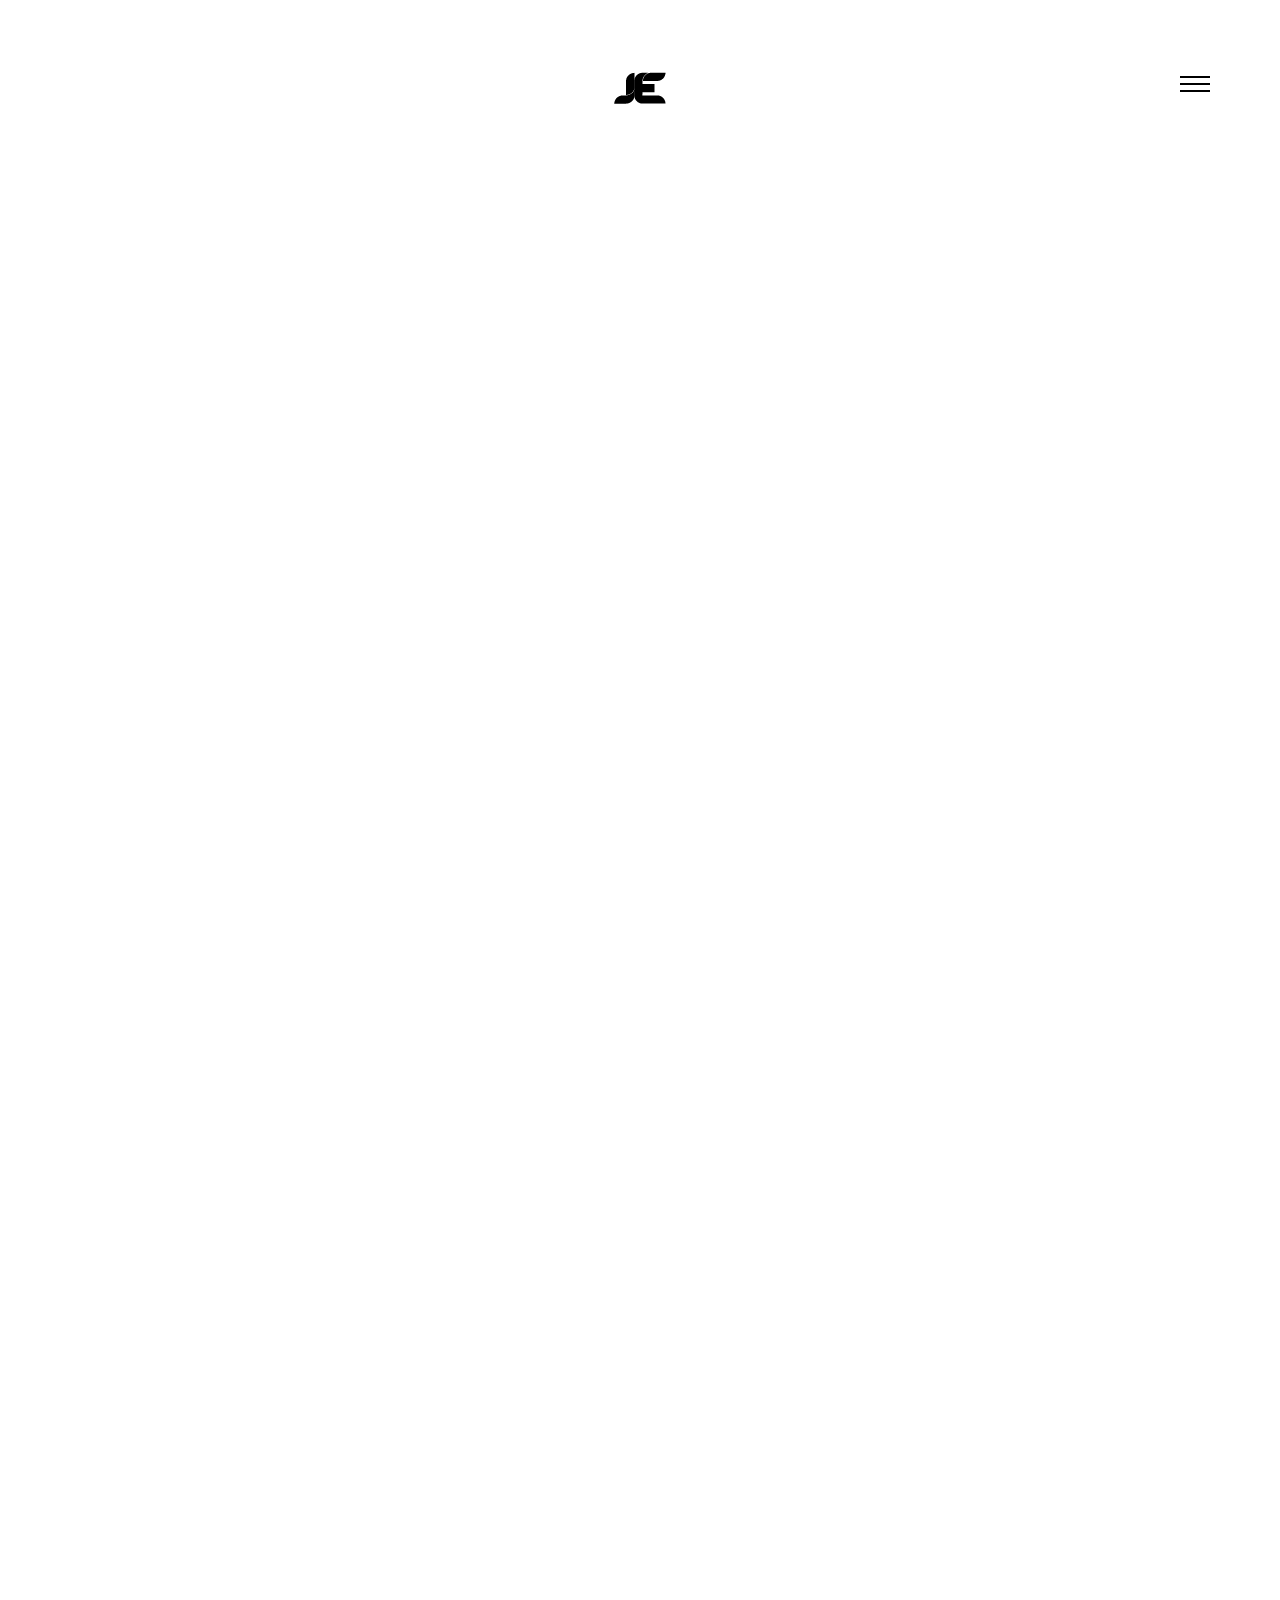
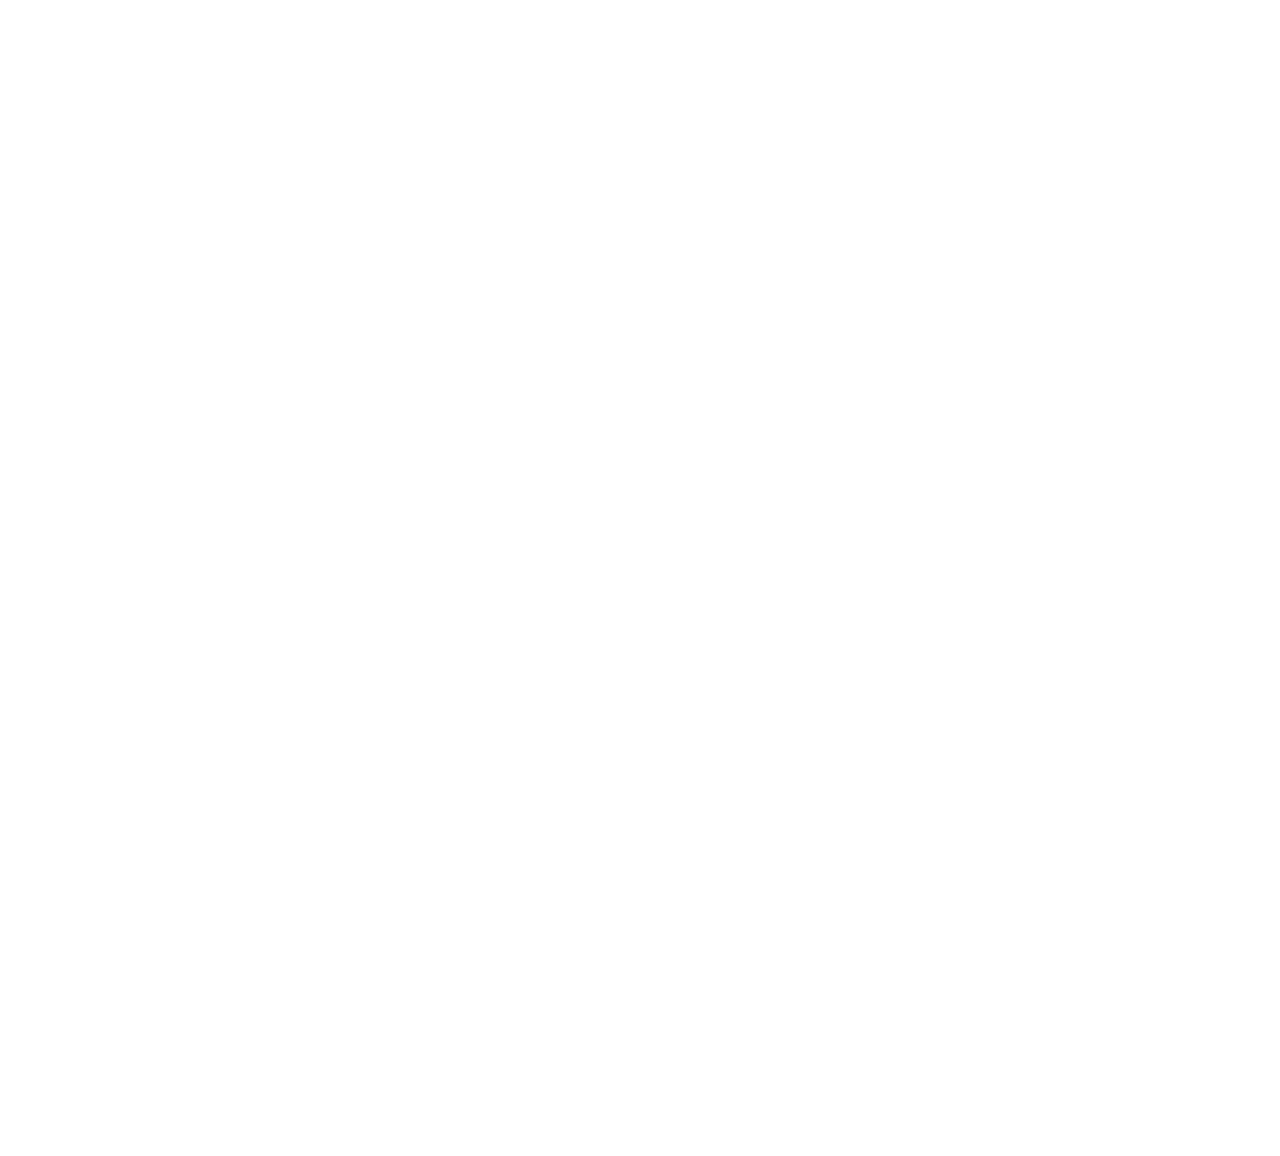
<file: focus/eng.html>
<!DOCTYPE html>
<!--[if lt IE 7]>      <html class="no-js lt-ie9 lt-ie8 lt-ie7"> <![endif]-->
<!--[if IE 7]>         <html class="no-js lt-ie9 lt-ie8"> <![endif]-->
<!--[if IE 8]>         <html class="no-js lt-ie9"> <![endif]-->
<!--[if gt IE 8]><!--> <html class="no-js"> <!--<![endif]-->
	<head>
	<meta charset="utf-8">
	<meta http-equiv="X-UA-Compatible" content="IE=edge">
	<title>Joy Exports</title>
	<meta name="viewport" content="width=device-width, initial-scale=1">
	<meta name="description" content="Free HTML5 Template by FREEHTML5.CO" />
	<meta name="keywords" content="free html5, free template, free bootstrap, html5, css3, mobile first, responsive" />
	<meta name="author" content="FREEHTML5.CO" />

  <!--
	//////////////////////////////////////////////////////

	FREE HTML5 TEMPLATE
	DESIGNED & DEVELOPED by FREEHTML5.CO

	Website: 		http://freehtml5.co/
	Email: 			info@freehtml5.co
	Twitter: 		http://twitter.com/fh5co
	Facebook: 		https://www.facebook.com/fh5co

	//////////////////////////////////////////////////////
	 -->

  	<!-- Facebook and Twitter integration -->
	<meta property="og:title" content=""/>
	<meta property="og:image" content=""/>
	<meta property="og:url" content=""/>
	<meta property="og:site_name" content=""/>
	<meta property="og:description" content=""/>
	<meta name="twitter:title" content="" />
	<meta name="twitter:image" content="" />
	<meta name="twitter:url" content="" />
	<meta name="twitter:card" content="" />

	<!-- Place favicon.ico and apple-touch-icon.png in the root directory -->
	<link rel="shortcut icon" href="favicon.ico">

	<!-- <link href='https://fonts.googleapis.com/css?family=Roboto:400,100,300,700,900' rel='stylesheet' type='text/css'>
	<link href="https://fonts.googleapis.com/css?family=Roboto+Slab:300,400,700" rel="stylesheet"> -->

	<!-- Animate.css -->
	<link rel="stylesheet" href="css/animate.css">
	<!-- Icomoon Icon Fonts-->
	<link rel="stylesheet" href="css/icomoon.css">
	<!-- Bootstrap  -->
	<link rel="stylesheet" href="css/bootstrap.css">
	<!-- Magnifoc Popup  -->
	<link rel="stylesheet" href="css/magnific-popup.css">

	<link rel="stylesheet" href="css/style.css">


	<!-- Modernizr JS -->
	<script src="js/modernizr-2.6.2.min.js"></script>
	<!-- FOR IE9 below -->
	<!--[if lt IE 9]>
	<script src="js/respond.min.js"></script>
	<![endif]-->

	</head>
	<body>

	<nav id="fh5co-main-nav" role="navigation">
		<a href="#" class="js-fh5co-nav-toggle fh5co-nav-toggle active"><i></i></a>
		<div class="js-fullheight fh5co-table">
			<div class="fh5co-table-cell js-fullheight">
				<ul>
					<li><a href="../index.html">Home</a></li>
					<li><a href="garments.html">GARMENTS</a></li>
					<li><a href="home-tex.html">HOME TEXTILES</a></li>
					<li class="active"><a href="eng.html">STRUCTURAL COMPONENTS</a></li>
				</ul>
			</div>
		</div>
	</nav>

	<div id="fh5co-page">
		<header>
			<div class="container">
				<div class="fh5co-navbar-brand">
					<h1 class="text-center"><a class="fh5co-logo" href="index.html"><img src="images/joy-mark-black-small.png" alt=""></i></a></h1>
					<a href="#" class="js-fh5co-nav-toggle fh5co-nav-toggle"><i></i></a>
				</div>
			</div>
		</header>
		<div id="fh5co-intro-section">
			<div class="container">
				<div class="row">
					<div class="col-md-8 col-md-offset-2 text-center animate-box">
						<h2 class="intro-heading">STRUCTURAL COMPONENTS</h2>
					</div>
				</div>
			</div>
		</div>
		<div id="fh5co-photos-section">
			<div class="container">
				<div class="row text-center">
					<div class="col-md-4 animate-box">
						<a href="images/tshirt/k1.jpg" class="grid-photo img-popup" style="background-image: url(images/tshirt/k1.jpg);">
							<div class="desc">
								<h3>Camera</h3>
								<span>12 Photos</span>
							</div>
						</a>
					</div>
					<div class="col-md-4 animate-box">
						<a href="images/tshirt/w1.jpg" class="grid-photo img-popup" style="background-image: url(images/tshirt/w1.jpg);">
							<div class="desc">
								<h3>Wedding</h3>
								<span>100 Photos</span>
							</div>
						</a>
					</div>
					<div class="col-md-4 animate-box">
						<a href="images/tshirt/m1.jpg" class="grid-photo img-popup" style="background-image: url(images/tshirt/m1.jpg);">
							<div class="desc">
								<h3>Drinks</h3>
								<span>45 Photos</span>
							</div>
						</a>
					</div>
					<div class="col-md-6 animate-box">
						<a href="images/tshirt/k2.jpg" class="grid-photo img-popup" style="background-image: url(images/tshirt/k2.jpg);">
							<div class="desc">
								<h3>Model</h3>
								<span>12 Photos</span>
							</div>
						</a>
					</div>
					<div class="col-md-6 animate-box">
						<a href="images/tshirt/w2.jpg" class="grid-photo img-popup" style="background-image: url(images/tshirt/w2.jpg);">
							<div class="desc">
								<h3>Interior Design</h3>
								<span>87 Photos</span>
							</div>
						</a>
					</div>
					<div class="col-md-3 animate-box">
						<a href="images/tshirt/m2.jpg" class="grid-photo img-popup" style="background-image: url(images/tshirt/m2.jpg);">
							<div class="desc">
								<h3>Car</h3>
								<span>32 Photos</span>
							</div>
						</a>
					</div>
					<div class="col-md-6 animate-box">
						<a href="images/tshirt/k3.jpg" class="grid-photo img-popup" style="background-image: url(images/tshirt/k3.jpg);">
							<div class="desc">
								<h3>Hand</h3>
								<span>14 Photos</span>
							</div>
						</a>
					</div>
					<div class="col-md-3 animate-box">
						<a href="images/tshirt/w3.jpg" class="grid-photo img-popup" style="background-image: url(images/tshirt/w3.jpg);">
							<div class="desc">
								<h3>Girl</h3>
								<span>12 Photos</span>
							</div>
						</a>
					</div>
					<div class="col-md-6 animate-box">
						<a href="images/tshirt/m3.jpg" class="grid-photo img-popup" style="background-image: url(images/tshirt/m3.jpg);">
							<div class="desc">
								<h3>Animals</h3>
								<span>22 Photos</span>
							</div>
						</a>
					</div>
					<div class="col-md-6 animate-box">
						<a href="images/tshirt/k4.jpg" class="grid-photo img-popup" style="background-image: url(images/tshirt/k4.jpg);">
							<div class="desc">
								<h3>Duck</h3>
								<span>16 Photos</span>
							</div>
						</a>
					</div>
					<div class="col-md-4 animate-box">
						<a href="images/tshirt/w4.jpg" class="grid-photo img-popup" style="background-image: url(images/tshirt/w4.jpg);">
							<div class="desc">
								<h3>Food</h3>
								<span>98 Photos</span>
							</div>
						</a>
					</div>
					<div class="col-md-4 animate-box">
						<a href="images/tshirt/m4.jpg" class="grid-photo img-popup" style="background-image: url(images/tshirt/m4.jpg);">
							<div class="desc">
								<h3>Prenup</h3>
								<span>76 Photos</span>
							</div>
						</a>
					</div>
					<div class="col-md-4 animate-box">
						<a href="images/tshirt/k5.jpg" class="grid-photo img-popup" style="background-image: url(images/tshirt/k5.jpg);">
							<div class="desc">
								<h3>Flower</h3>
								<span>45 Photos</span>
							</div>
						</a>
					</div>
					<div class="col-md-3 animate-box">
						<a href="images/tshirt/w5.jpg" class="grid-photo img-popup" style="background-image: url(images/tshirt/w5.jpg);">
							<div class="desc">
								<h3>Fruits</h3>
								<span>55 Photos</span>
							</div>
						</a>
					</div>
					<div class="col-md-6 animate-box">
						<a href="images/tshirt/m5.jpg" class="grid-photo img-popup" style="background-image: url(images/tshirt/m5.jpg);">
							<div class="desc">
								<h3>Bike</h3>
								<span>21 Photos</span>
							</div>
						</a>
					</div>
					<div class="col-md-3 animate-box">
						<a href="images/tshirt/k6.jpg" class="grid-photo img-popup" style="background-image: url(images/tshirt/k6.jpg);">
							<div class="desc">
								<h3>Lovers</h3>
								<span>45 Photos</span>
							</div>
						</a>
					</div>


				</div>
			</div>
		</div>
		

	</div>

	<!-- jQuery -->
	<script src="js/jquery.min.js"></script>
	<!-- jQuery Easing -->
	<script src="js/jquery.easing.1.3.js"></script>
	<!-- Bootstrap -->
	<script src="js/bootstrap.min.js"></script>
	<!-- Waypoints -->
	<script src="js/jquery.waypoints.min.js"></script>
	<!-- Counters -->
	<script src="js/jquery.countTo.js"></script>
	<!-- Magnific Popup -->
	<script type="text/javascript" src="js/jquery.magnific-popup.min.js"></script>

	<!-- Main JS (Do not remove) -->
	<script src="js/main.js"></script>

	</body>
</html>
</file>
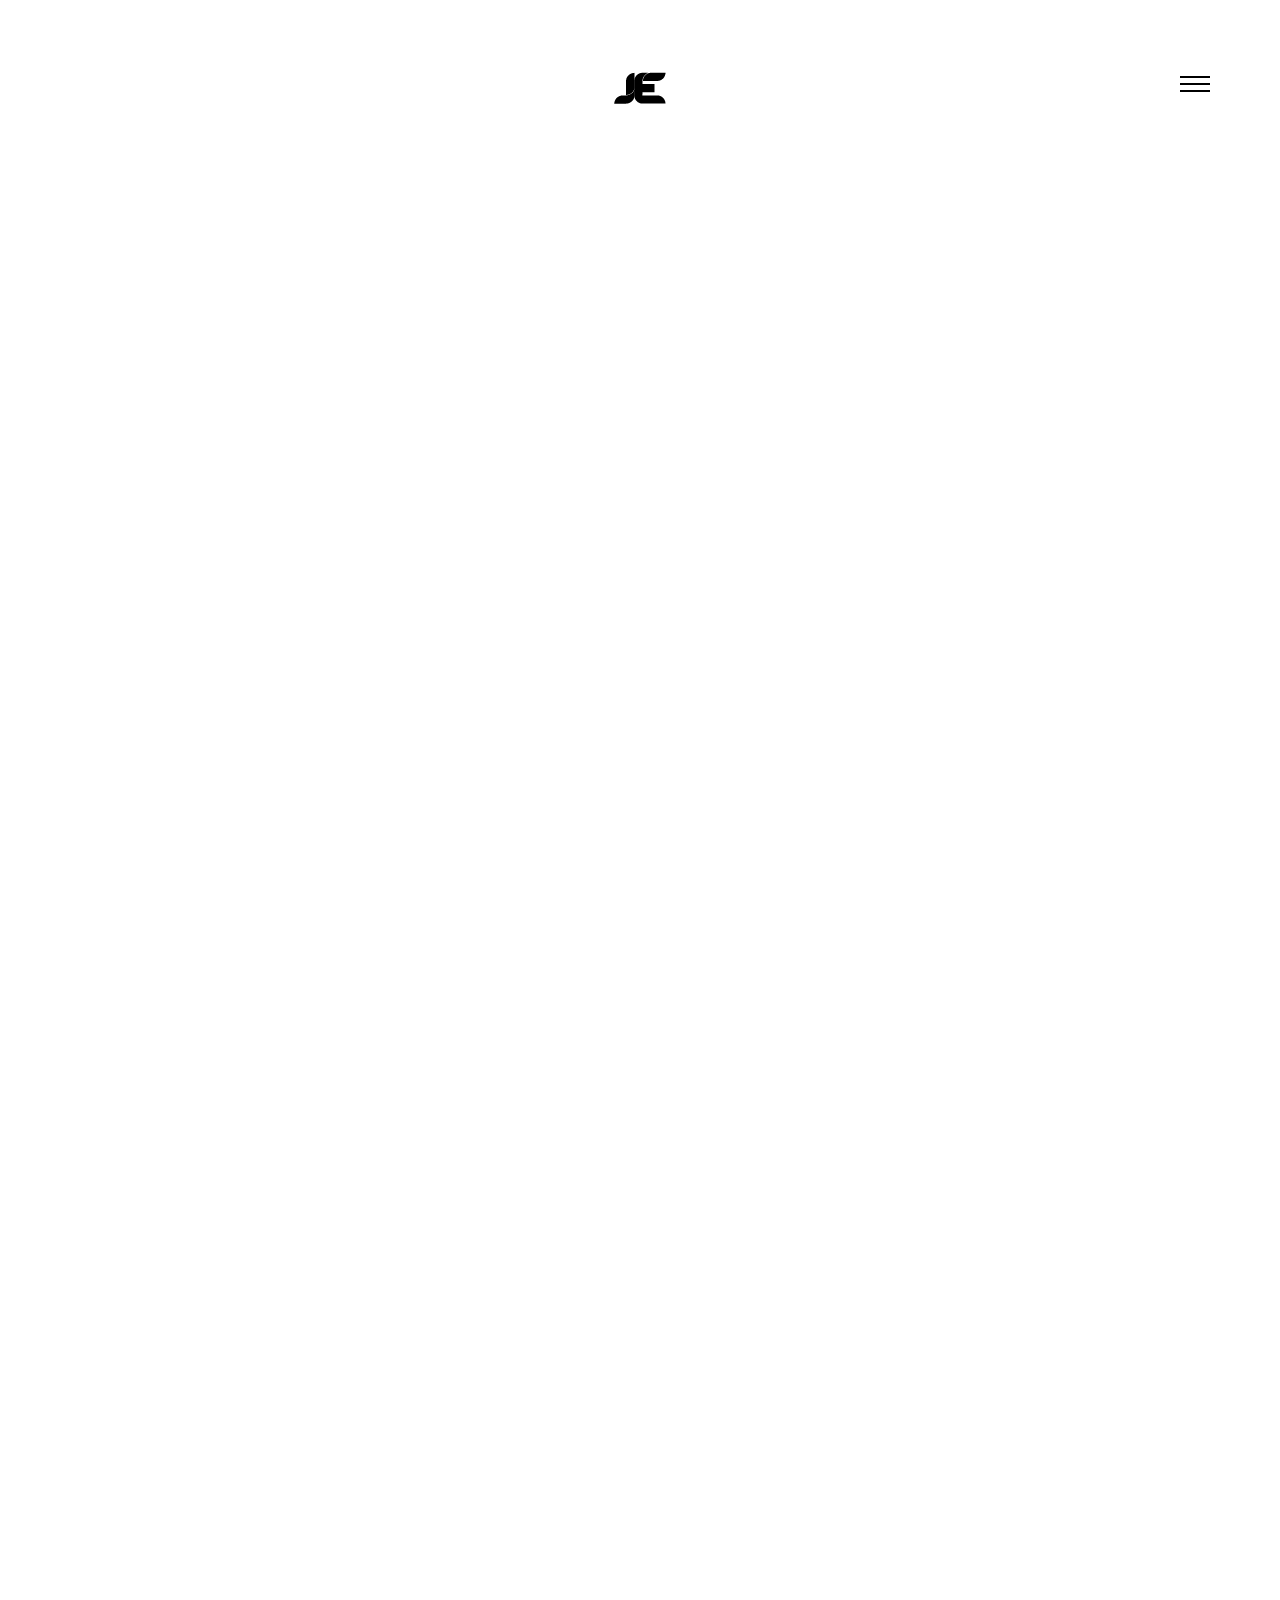
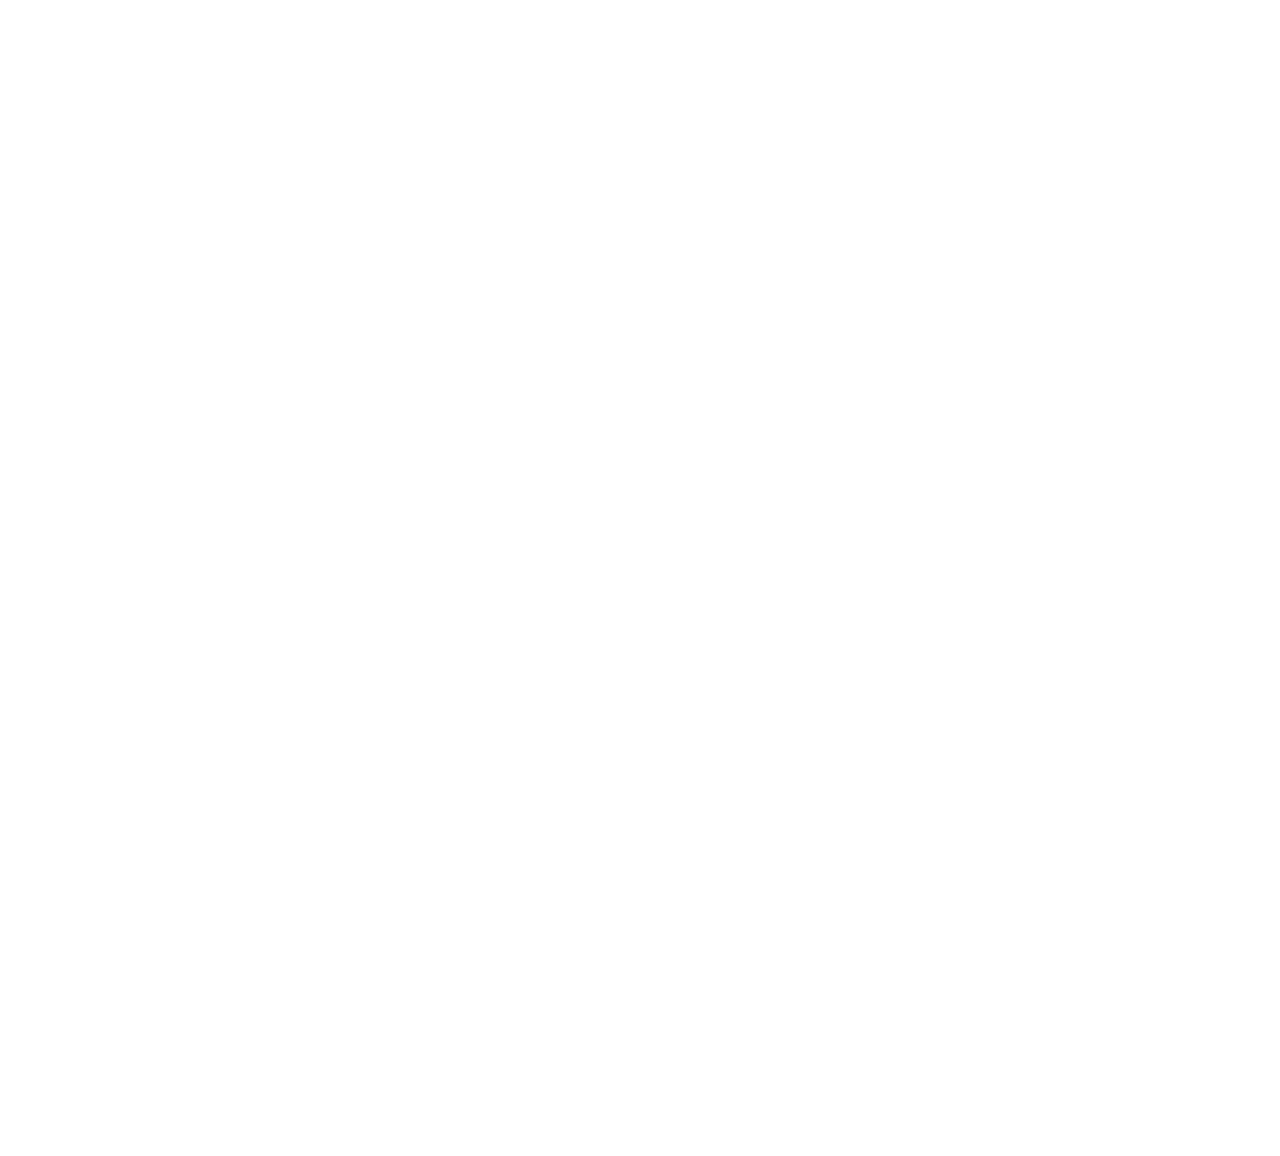
<file: focus/garments.html>
<!DOCTYPE html>
<!--[if lt IE 7]>      <html class="no-js lt-ie9 lt-ie8 lt-ie7"> <![endif]-->
<!--[if IE 7]>         <html class="no-js lt-ie9 lt-ie8"> <![endif]-->
<!--[if IE 8]>         <html class="no-js lt-ie9"> <![endif]-->
<!--[if gt IE 8]><!--> <html class="no-js"> <!--<![endif]-->
	<head>
	<meta charset="utf-8">
	<meta http-equiv="X-UA-Compatible" content="IE=edge">
	<title>Joy Exports</title>
	<meta name="viewport" content="width=device-width, initial-scale=1">
	<meta name="description" content="Free HTML5 Template by FREEHTML5.CO" />
	<meta name="keywords" content="free html5, free template, free bootstrap, html5, css3, mobile first, responsive" />
	<meta name="author" content="FREEHTML5.CO" />

  <!--
	//////////////////////////////////////////////////////

	FREE HTML5 TEMPLATE
	DESIGNED & DEVELOPED by FREEHTML5.CO

	Website: 		http://freehtml5.co/
	Email: 			info@freehtml5.co
	Twitter: 		http://twitter.com/fh5co
	Facebook: 		https://www.facebook.com/fh5co

	//////////////////////////////////////////////////////
	 -->

  	<!-- Facebook and Twitter integration -->
	<meta property="og:title" content=""/>
	<meta property="og:image" content=""/>
	<meta property="og:url" content=""/>
	<meta property="og:site_name" content=""/>
	<meta property="og:description" content=""/>
	<meta name="twitter:title" content="" />
	<meta name="twitter:image" content="" />
	<meta name="twitter:url" content="" />
	<meta name="twitter:card" content="" />

	<!-- Place favicon.ico and apple-touch-icon.png in the root directory -->
	<link rel="shortcut icon" href="favicon.ico">

	<!-- <link href='https://fonts.googleapis.com/css?family=Roboto:400,100,300,700,900' rel='stylesheet' type='text/css'>
	<link href="https://fonts.googleapis.com/css?family=Roboto+Slab:300,400,700" rel="stylesheet"> -->

	<!-- Animate.css -->
	<link rel="stylesheet" href="css/animate.css">
	<!-- Icomoon Icon Fonts-->
	<link rel="stylesheet" href="css/icomoon.css">
	<!-- Bootstrap  -->
	<link rel="stylesheet" href="css/bootstrap.css">
	<!-- Magnifoc Popup  -->
	<link rel="stylesheet" href="css/magnific-popup.css">

	<link rel="stylesheet" href="css/style.css">


	<!-- Modernizr JS -->
	<script src="js/modernizr-2.6.2.min.js"></script>
	<!-- FOR IE9 below -->
	<!--[if lt IE 9]>
	<script src="js/respond.min.js"></script>
	<![endif]-->

	</head>
	<body>

	<nav id="fh5co-main-nav" role="navigation">
		<a href="#" class="js-fh5co-nav-toggle fh5co-nav-toggle active"><i></i></a>
		<div class="js-fullheight fh5co-table">
			<div class="fh5co-table-cell js-fullheight">
				<ul>
					<li><a href="../index.html">Home</a></li>
					<li class="active"><a href="garments.html">GARMENTS</a></li>
					<li><a href="home-tex.html">HOME TEXTILES</a></li>
					<li><a href="eng.html">STRUCTURAL COMPONENTS</a></li>

				</ul>
			</div>
		</div>
	</nav>

	<div id="fh5co-page">
		<header>
			<div class="container">
				<div class="fh5co-navbar-brand">
					<h1 class="text-center"><a class="fh5co-logo" href="index.html"><img src="images/joy-mark-black-small.png" alt=""></i></a></h1>
					<a href="#" class="js-fh5co-nav-toggle fh5co-nav-toggle"><i></i></a>
				</div>
			</div>
		</header>
		<div id="fh5co-intro-section">
			<div class="container">
				<div class="row">
					<div class="col-md-8 col-md-offset-2 text-center animate-box">
						<h2 class="intro-heading">Garments</h2>
					</div>
				</div>
			</div>
		</div>
		<div id="fh5co-photos-section">
			<div class="container">
				<div class="row text-center">
					<div class="col-md-4 animate-box">
						<a href="images/tshirt/k1.jpg" class="grid-photo img-popup" style="background-image: url(images/tshirt/k1.jpg);">
							<div class="desc">
								<h3>Camera</h3>
								<span>12 Photos</span>
							</div>
						</a>
					</div>
					<div class="col-md-4 animate-box">
						<a href="images/tshirt/w1.jpg" class="grid-photo img-popup" style="background-image: url(images/tshirt/w1.jpg);">
							<div class="desc">
								<h3>Wedding</h3>
								<span>100 Photos</span>
							</div>
						</a>
					</div>
					<div class="col-md-4 animate-box">
						<a href="images/tshirt/m1.jpg" class="grid-photo img-popup" style="background-image: url(images/tshirt/m1.jpg);">
							<div class="desc">
								<h3>Drinks</h3>
								<span>45 Photos</span>
							</div>
						</a>
					</div>
					<div class="col-md-6 animate-box">
						<a href="images/tshirt/k2.jpg" class="grid-photo img-popup" style="background-image: url(images/tshirt/k2.jpg);">
							<div class="desc">
								<h3>Model</h3>
								<span>12 Photos</span>
							</div>
						</a>
					</div>
					<div class="col-md-6 animate-box">
						<a href="images/tshirt/w2.jpg" class="grid-photo img-popup" style="background-image: url(images/tshirt/w2.jpg);">
							<div class="desc">
								<h3>Interior Design</h3>
								<span>87 Photos</span>
							</div>
						</a>
					</div>
					<div class="col-md-3 animate-box">
						<a href="images/tshirt/m2.jpg" class="grid-photo img-popup" style="background-image: url(images/tshirt/m2.jpg);">
							<div class="desc">
								<h3>Car</h3>
								<span>32 Photos</span>
							</div>
						</a>
					</div>
					<div class="col-md-6 animate-box">
						<a href="images/tshirt/k3.jpg" class="grid-photo img-popup" style="background-image: url(images/tshirt/k3.jpg);">
							<div class="desc">
								<h3>Hand</h3>
								<span>14 Photos</span>
							</div>
						</a>
					</div>
					<div class="col-md-3 animate-box">
						<a href="images/tshirt/w3.jpg" class="grid-photo img-popup" style="background-image: url(images/tshirt/w3.jpg);">
							<div class="desc">
								<h3>Girl</h3>
								<span>12 Photos</span>
							</div>
						</a>
					</div>
					<div class="col-md-6 animate-box">
						<a href="images/tshirt/m3.jpg" class="grid-photo img-popup" style="background-image: url(images/tshirt/m3.jpg);">
							<div class="desc">
								<h3>Animals</h3>
								<span>22 Photos</span>
							</div>
						</a>
					</div>
					<div class="col-md-6 animate-box">
						<a href="images/tshirt/k4.jpg" class="grid-photo img-popup" style="background-image: url(images/tshirt/k4.jpg);">
							<div class="desc">
								<h3>Duck</h3>
								<span>16 Photos</span>
							</div>
						</a>
					</div>
					<div class="col-md-4 animate-box">
						<a href="images/tshirt/w4.jpg" class="grid-photo img-popup" style="background-image: url(images/tshirt/w4.jpg);">
							<div class="desc">
								<h3>Food</h3>
								<span>98 Photos</span>
							</div>
						</a>
					</div>
					<div class="col-md-4 animate-box">
						<a href="images/tshirt/m4.jpg" class="grid-photo img-popup" style="background-image: url(images/tshirt/m4.jpg);">
							<div class="desc">
								<h3>Prenup</h3>
								<span>76 Photos</span>
							</div>
						</a>
					</div>
					<div class="col-md-4 animate-box">
						<a href="images/tshirt/k5.jpg" class="grid-photo img-popup" style="background-image: url(images/tshirt/k5.jpg);">
							<div class="desc">
								<h3>Flower</h3>
								<span>45 Photos</span>
							</div>
						</a>
					</div>
					<div class="col-md-3 animate-box">
						<a href="images/tshirt/w5.jpg" class="grid-photo img-popup" style="background-image: url(images/tshirt/w5.jpg);">
							<div class="desc">
								<h3>Fruits</h3>
								<span>55 Photos</span>
							</div>
						</a>
					</div>
					<div class="col-md-6 animate-box">
						<a href="images/tshirt/m5.jpg" class="grid-photo img-popup" style="background-image: url(images/tshirt/m5.jpg);">
							<div class="desc">
								<h3>Bike</h3>
								<span>21 Photos</span>
							</div>
						</a>
					</div>
					<div class="col-md-3 animate-box">
						<a href="images/tshirt/k6.jpg" class="grid-photo img-popup" style="background-image: url(images/tshirt/k6.jpg);">
							<div class="desc">
								<h3>Lovers</h3>
								<span>45 Photos</span>
							</div>
						</a>
					</div>


				</div>
			</div>
		</div>
	

	</div>

	<!-- jQuery -->
	<script src="js/jquery.min.js"></script>
	<!-- jQuery Easing -->
	<script src="js/jquery.easing.1.3.js"></script>
	<!-- Bootstrap -->
	<script src="js/bootstrap.min.js"></script>
	<!-- Waypoints -->
	<script src="js/jquery.waypoints.min.js"></script>
	<!-- Counters -->
	<script src="js/jquery.countTo.js"></script>
	<!-- Magnific Popup -->
	<script type="text/javascript" src="js/jquery.magnific-popup.min.js"></script>

	<!-- Main JS (Do not remove) -->
	<script src="js/main.js"></script>

	</body>
</html>
</file>
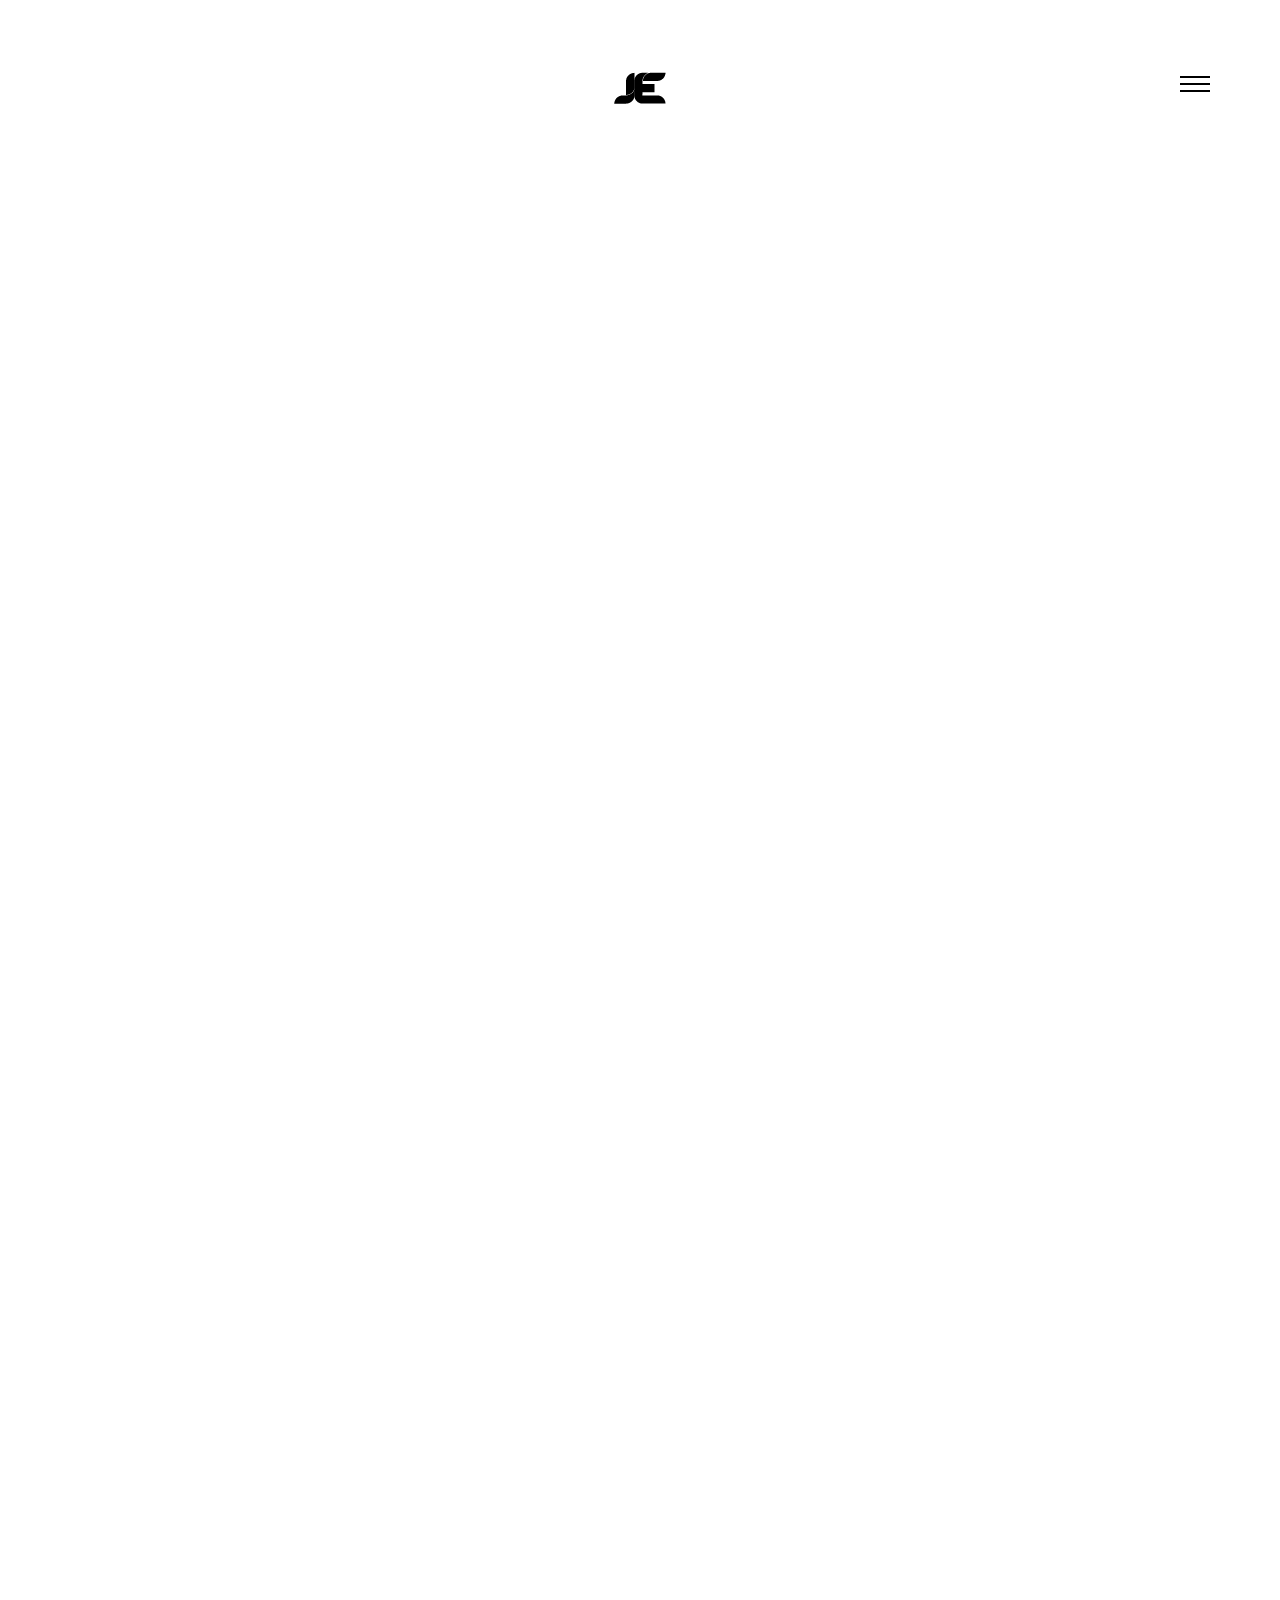
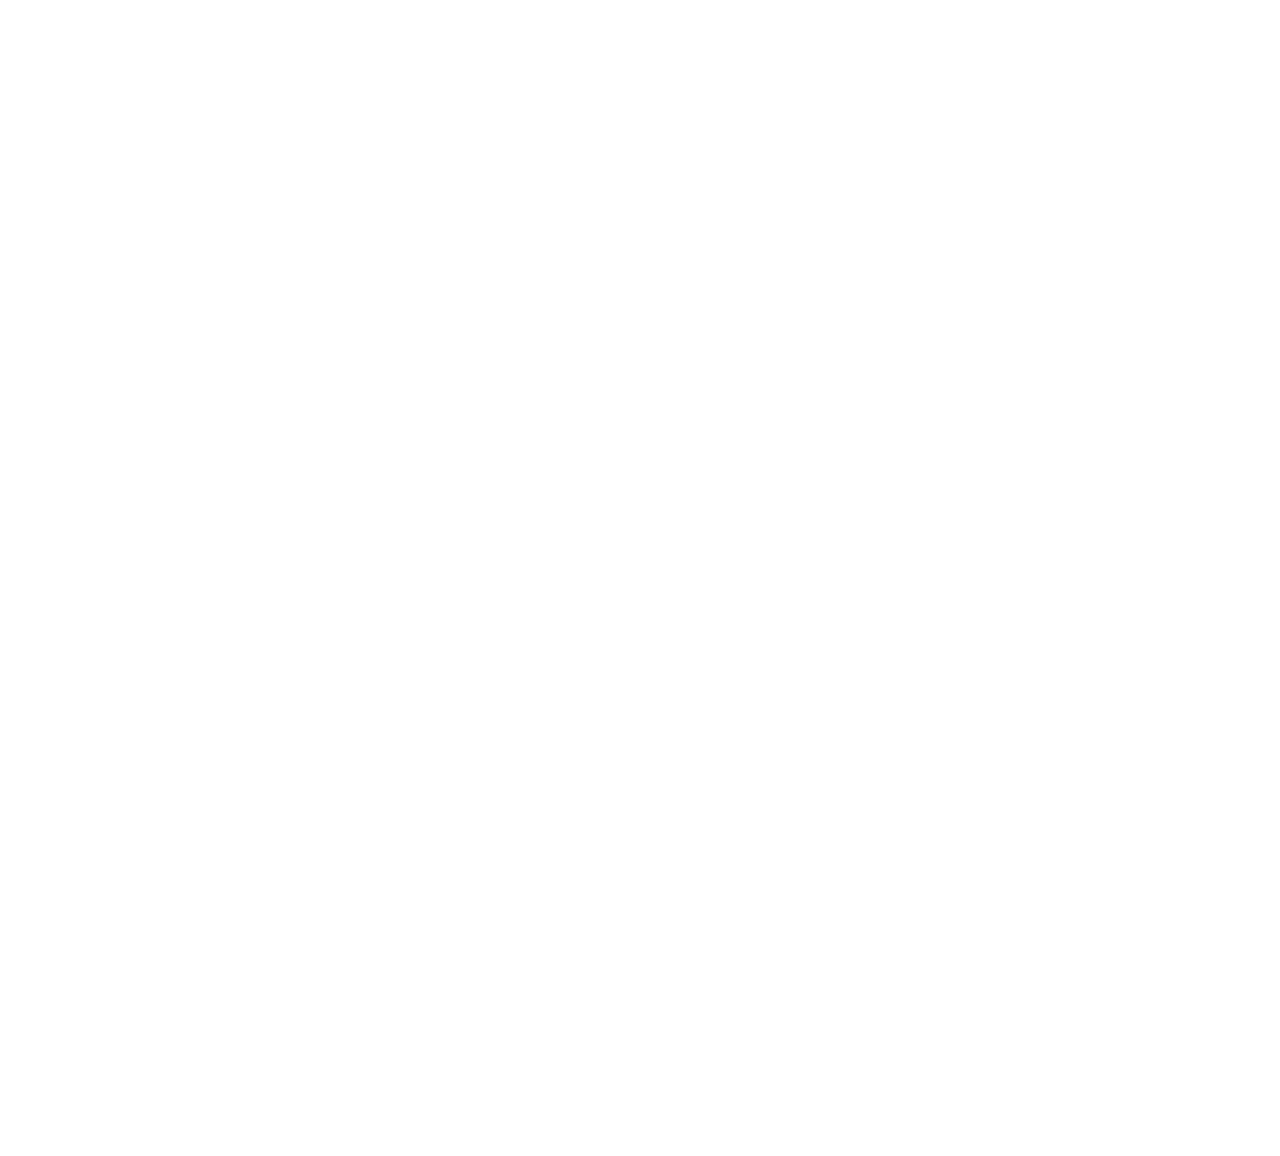
<file: focus/home-tex.html>
<!DOCTYPE html>
<!--[if lt IE 7]>      <html class="no-js lt-ie9 lt-ie8 lt-ie7"> <![endif]-->
<!--[if IE 7]>         <html class="no-js lt-ie9 lt-ie8"> <![endif]-->
<!--[if IE 8]>         <html class="no-js lt-ie9"> <![endif]-->
<!--[if gt IE 8]><!--> <html class="no-js"> <!--<![endif]-->
	<head>
	<meta charset="utf-8">
	<meta http-equiv="X-UA-Compatible" content="IE=edge">
	<title>Joy Exports</title>
	<meta name="viewport" content="width=device-width, initial-scale=1">
	<meta name="description" content="Free HTML5 Template by FREEHTML5.CO" />
	<meta name="keywords" content="free html5, free template, free bootstrap, html5, css3, mobile first, responsive" />
	<meta name="author" content="FREEHTML5.CO" />

  <!--
	//////////////////////////////////////////////////////

	FREE HTML5 TEMPLATE
	DESIGNED & DEVELOPED by FREEHTML5.CO

	Website: 		http://freehtml5.co/
	Email: 			info@freehtml5.co
	Twitter: 		http://twitter.com/fh5co
	Facebook: 		https://www.facebook.com/fh5co

	//////////////////////////////////////////////////////
	 -->

  	<!-- Facebook and Twitter integration -->
	<meta property="og:title" content=""/>
	<meta property="og:image" content=""/>
	<meta property="og:url" content=""/>
	<meta property="og:site_name" content=""/>
	<meta property="og:description" content=""/>
	<meta name="twitter:title" content="" />
	<meta name="twitter:image" content="" />
	<meta name="twitter:url" content="" />
	<meta name="twitter:card" content="" />

	<!-- Place favicon.ico and apple-touch-icon.png in the root directory -->
	<link rel="shortcut icon" href="favicon.ico">

	<!-- <link href='https://fonts.googleapis.com/css?family=Roboto:400,100,300,700,900' rel='stylesheet' type='text/css'>
	<link href="https://fonts.googleapis.com/css?family=Roboto+Slab:300,400,700" rel="stylesheet"> -->

	<!-- Animate.css -->
	<link rel="stylesheet" href="css/animate.css">
	<!-- Icomoon Icon Fonts-->
	<link rel="stylesheet" href="css/icomoon.css">
	<!-- Bootstrap  -->
	<link rel="stylesheet" href="css/bootstrap.css">
	<!-- Magnifoc Popup  -->
	<link rel="stylesheet" href="css/magnific-popup.css">

	<link rel="stylesheet" href="css/style.css">


	<!-- Modernizr JS -->
	<script src="js/modernizr-2.6.2.min.js"></script>
	<!-- FOR IE9 below -->
	<!--[if lt IE 9]>
	<script src="js/respond.min.js"></script>
	<![endif]-->

	</head>
	<body>

	<nav id="fh5co-main-nav" role="navigation">
		<a href="#" class="js-fh5co-nav-toggle fh5co-nav-toggle active"><i></i></a>
		<div class="js-fullheight fh5co-table">
			<div class="fh5co-table-cell js-fullheight">
				<ul>
					<li><a href="../index.html">Home</a></li>
					<li><a href="garments.html">GARMENTS</a></li>
					<li class="active"><a href="home-tex.html">HOME TEXTILES</a></li>
					<li><a href="eng.html">STRUCTURAL COMPONENTS</a></li>
				</ul>
			</div>
		</div>
	</nav>

	<div id="fh5co-page">
		<header>
			<div class="container">
				<div class="fh5co-navbar-brand">
					<h1 class="text-center"><a class="fh5co-logo" href="index.html"><img src="images/joy-mark-black-small.png" alt=""></i></a></h1>
					<a href="#" class="js-fh5co-nav-toggle fh5co-nav-toggle"><i></i></a>
				</div>
			</div>
		</header>
		<div id="fh5co-intro-section">
			<div class="container">
				<div class="row">
					<div class="col-md-8 col-md-offset-2 text-center animate-box">
						<h2 class="intro-heading">HOME TEXTILES</h2>
					</div>
				</div>
			</div>
		</div>
		<div id="fh5co-photos-section">
			<div class="container">
				<div class="row text-center">
					<div class="col-md-4 animate-box">
						<a href="images/tshirt/k1.jpg" class="grid-photo img-popup" style="background-image: url(images/tshirt/k1.jpg);">
							<div class="desc">
								<h3>Camera</h3>
								<span>12 Photos</span>
							</div>
						</a>
					</div>
					<div class="col-md-4 animate-box">
						<a href="images/tshirt/w1.jpg" class="grid-photo img-popup" style="background-image: url(images/tshirt/w1.jpg);">
							<div class="desc">
								<h3>Wedding</h3>
								<span>100 Photos</span>
							</div>
						</a>
					</div>
					<div class="col-md-4 animate-box">
						<a href="images/tshirt/m1.jpg" class="grid-photo img-popup" style="background-image: url(images/tshirt/m1.jpg);">
							<div class="desc">
								<h3>Drinks</h3>
								<span>45 Photos</span>
							</div>
						</a>
					</div>
					<div class="col-md-6 animate-box">
						<a href="images/tshirt/k2.jpg" class="grid-photo img-popup" style="background-image: url(images/tshirt/k2.jpg);">
							<div class="desc">
								<h3>Model</h3>
								<span>12 Photos</span>
							</div>
						</a>
					</div>
					<div class="col-md-6 animate-box">
						<a href="images/tshirt/w2.jpg" class="grid-photo img-popup" style="background-image: url(images/tshirt/w2.jpg);">
							<div class="desc">
								<h3>Interior Design</h3>
								<span>87 Photos</span>
							</div>
						</a>
					</div>
					<div class="col-md-3 animate-box">
						<a href="images/tshirt/m2.jpg" class="grid-photo img-popup" style="background-image: url(images/tshirt/m2.jpg);">
							<div class="desc">
								<h3>Car</h3>
								<span>32 Photos</span>
							</div>
						</a>
					</div>
					<div class="col-md-6 animate-box">
						<a href="images/tshirt/k3.jpg" class="grid-photo img-popup" style="background-image: url(images/tshirt/k3.jpg);">
							<div class="desc">
								<h3>Hand</h3>
								<span>14 Photos</span>
							</div>
						</a>
					</div>
					<div class="col-md-3 animate-box">
						<a href="images/tshirt/w3.jpg" class="grid-photo img-popup" style="background-image: url(images/tshirt/w3.jpg);">
							<div class="desc">
								<h3>Girl</h3>
								<span>12 Photos</span>
							</div>
						</a>
					</div>
					<div class="col-md-6 animate-box">
						<a href="images/tshirt/m3.jpg" class="grid-photo img-popup" style="background-image: url(images/tshirt/m3.jpg);">
							<div class="desc">
								<h3>Animals</h3>
								<span>22 Photos</span>
							</div>
						</a>
					</div>
					<div class="col-md-6 animate-box">
						<a href="images/tshirt/k4.jpg" class="grid-photo img-popup" style="background-image: url(images/tshirt/k4.jpg);">
							<div class="desc">
								<h3>Duck</h3>
								<span>16 Photos</span>
							</div>
						</a>
					</div>
					<div class="col-md-4 animate-box">
						<a href="images/tshirt/w4.jpg" class="grid-photo img-popup" style="background-image: url(images/tshirt/w4.jpg);">
							<div class="desc">
								<h3>Food</h3>
								<span>98 Photos</span>
							</div>
						</a>
					</div>
					<div class="col-md-4 animate-box">
						<a href="images/tshirt/m4.jpg" class="grid-photo img-popup" style="background-image: url(images/tshirt/m4.jpg);">
							<div class="desc">
								<h3>Prenup</h3>
								<span>76 Photos</span>
							</div>
						</a>
					</div>
					<div class="col-md-4 animate-box">
						<a href="images/tshirt/k5.jpg" class="grid-photo img-popup" style="background-image: url(images/tshirt/k5.jpg);">
							<div class="desc">
								<h3>Flower</h3>
								<span>45 Photos</span>
							</div>
						</a>
					</div>
					<div class="col-md-3 animate-box">
						<a href="images/tshirt/w5.jpg" class="grid-photo img-popup" style="background-image: url(images/tshirt/w5.jpg);">
							<div class="desc">
								<h3>Fruits</h3>
								<span>55 Photos</span>
							</div>
						</a>
					</div>
					<div class="col-md-6 animate-box">
						<a href="images/tshirt/m5.jpg" class="grid-photo img-popup" style="background-image: url(images/tshirt/m5.jpg);">
							<div class="desc">
								<h3>Bike</h3>
								<span>21 Photos</span>
							</div>
						</a>
					</div>
					<div class="col-md-3 animate-box">
						<a href="images/tshirt/k6.jpg" class="grid-photo img-popup" style="background-image: url(images/tshirt/k6.jpg);">
							<div class="desc">
								<h3>Lovers</h3>
								<span>45 Photos</span>
							</div>
						</a>
					</div>


				</div>
			</div>
		</div>
		

	</div>

	<!-- jQuery -->
	<script src="js/jquery.min.js"></script>
	<!-- jQuery Easing -->
	<script src="js/jquery.easing.1.3.js"></script>
	<!-- Bootstrap -->
	<script src="js/bootstrap.min.js"></script>
	<!-- Waypoints -->
	<script src="js/jquery.waypoints.min.js"></script>
	<!-- Counters -->
	<script src="js/jquery.countTo.js"></script>
	<!-- Magnific Popup -->
	<script type="text/javascript" src="js/jquery.magnific-popup.min.js"></script>

	<!-- Main JS (Do not remove) -->
	<script src="js/main.js"></script>

	</body>
</html>
</file>
<file: focus/css/icomoon.css>
@font-face {
    font-family: 'icomoon';
    src:    url('fonts/icomoon.eot?1oniuf');
    src:    url('fonts/icomoon.eot?1oniuf#iefix') format('embedded-opentype'),
        url('fonts/icomoon.ttf?1oniuf') format('truetype'),
        url('fonts/icomoon.woff?1oniuf') format('woff'),
        url('fonts/icomoon.svg?1oniuf#icomoon') format('svg');
    font-weight: normal;
    font-style: normal;
}

[class^="icon-"], [class*=" icon-"] {
    /* use !important to prevent issues with browser extensions that change fonts */
    font-family: 'icomoon' !important;
    speak: none;
    font-style: normal;
    font-weight: normal;
    font-variant: normal;
    text-transform: none;
    line-height: 1;

    /* Better Font Rendering =========== */
    -webkit-font-smoothing: antialiased;
    -moz-osx-font-smoothing: grayscale;
}

.icon-mobile:before {
    content: "\e000";
}
.icon-laptop:before {
    content: "\e001";
}
.icon-desktop:before {
    content: "\e002";
}
.icon-tablet:before {
    content: "\e003";
}
.icon-phone:before {
    content: "\e004";
}
.icon-document:before {
    content: "\e005";
}
.icon-documents:before {
    content: "\e006";
}
.icon-search:before {
    content: "\e007";
}
.icon-clipboard:before {
    content: "\e008";
}
.icon-newspaper:before {
    content: "\e009";
}
.icon-notebook:before {
    content: "\e00a";
}
.icon-book-open:before {
    content: "\e00b";
}
.icon-browser:before {
    content: "\e00c";
}
.icon-calendar:before {
    content: "\e00d";
}
.icon-presentation:before {
    content: "\e00e";
}
.icon-picture:before {
    content: "\e00f";
}
.icon-pictures:before {
    content: "\e010";
}
.icon-video:before {
    content: "\e011";
}
.icon-camera:before {
    content: "\e012";
}
.icon-printer:before {
    content: "\e013";
}
.icon-toolbox:before {
    content: "\e014";
}
.icon-briefcase:before {
    content: "\e015";
}
.icon-wallet:before {
    content: "\e016";
}
.icon-gift:before {
    content: "\e017";
}
.icon-bargraph:before {
    content: "\e018";
}
.icon-grid:before {
    content: "\e019";
}
.icon-expand:before {
    content: "\e01a";
}
.icon-focus:before {
    content: "\e01b";
}
.icon-edit:before {
    content: "\e01c";
}
.icon-adjustments:before {
    content: "\e01d";
}
.icon-ribbon:before {
    content: "\e01e";
}
.icon-hourglass:before {
    content: "\e01f";
}
.icon-lock:before {
    content: "\e020";
}
.icon-megaphone:before {
    content: "\e021";
}
.icon-shield:before {
    content: "\e022";
}
.icon-trophy:before {
    content: "\e023";
}
.icon-flag:before {
    content: "\e024";
}
.icon-map:before {
    content: "\e025";
}
.icon-puzzle:before {
    content: "\e026";
}
.icon-basket:before {
    content: "\e027";
}
.icon-envelope:before {
    content: "\e028";
}
.icon-streetsign:before {
    content: "\e029";
}
.icon-telescope:before {
    content: "\e02a";
}
.icon-gears:before {
    content: "\e02b";
}
.icon-key:before {
    content: "\e02c";
}
.icon-paperclip:before {
    content: "\e02d";
}
.icon-attachment:before {
    content: "\e02e";
}
.icon-pricetags:before {
    content: "\e02f";
}
.icon-lightbulb:before {
    content: "\e030";
}
.icon-layers:before {
    content: "\e031";
}
.icon-pencil:before {
    content: "\e032";
}
.icon-tools:before {
    content: "\e033";
}
.icon-tools-2:before {
    content: "\e034";
}
.icon-scissors:before {
    content: "\e035";
}
.icon-paintbrush:before {
    content: "\e036";
}
.icon-magnifying-glass:before {
    content: "\e037";
}
.icon-circle-compass:before {
    content: "\e038";
}
.icon-linegraph:before {
    content: "\e039";
}
.icon-mic:before {
    content: "\e03a";
}
.icon-strategy:before {
    content: "\e03b";
}
.icon-beaker:before {
    content: "\e03c";
}
.icon-caution:before {
    content: "\e03d";
}
.icon-recycle:before {
    content: "\e03e";
}
.icon-anchor:before {
    content: "\e03f";
}
.icon-profile-male:before {
    content: "\e040";
}
.icon-profile-female:before {
    content: "\e041";
}
.icon-bike:before {
    content: "\e042";
}
.icon-wine:before {
    content: "\e043";
}
.icon-hotairballoon:before {
    content: "\e044";
}
.icon-globe:before {
    content: "\e045";
}
.icon-genius:before {
    content: "\e046";
}
.icon-map-pin:before {
    content: "\e047";
}
.icon-dial:before {
    content: "\e048";
}
.icon-chat:before {
    content: "\e049";
}
.icon-heart:before {
    content: "\e04a";
}
.icon-cloud:before {
    content: "\e04b";
}
.icon-upload:before {
    content: "\e04c";
}
.icon-download:before {
    content: "\e04d";
}
.icon-target:before {
    content: "\e04e";
}
.icon-hazardous:before {
    content: "\e04f";
}
.icon-piechart:before {
    content: "\e050";
}
.icon-speedometer:before {
    content: "\e051";
}
.icon-global:before {
    content: "\e052";
}
.icon-compass:before {
    content: "\e053";
}
.icon-lifesaver:before {
    content: "\e054";
}
.icon-clock:before {
    content: "\e055";
}
.icon-aperture:before {
    content: "\e056";
}
.icon-quote:before {
    content: "\e057";
}
.icon-scope:before {
    content: "\e058";
}
.icon-alarmclock:before {
    content: "\e059";
}
.icon-refresh:before {
    content: "\e05a";
}
.icon-happy:before {
    content: "\e05b";
}
.icon-sad:before {
    content: "\e05c";
}
.icon-facebook:before {
    content: "\e05d";
}
.icon-twitter:before {
    content: "\e05e";
}
.icon-googleplus:before {
    content: "\e05f";
}
.icon-rss:before {
    content: "\e060";
}
.icon-tumblr:before {
    content: "\e061";
}
.icon-linkedin:before {
    content: "\e062";
}
.icon-dribbble:before {
    content: "\e063";
}
.icon-box2:before {
    content: "\ea82";
}
.icon-write:before {
    content: "\ea83";
}
.icon-clock2:before {
    content: "\ea84";
}
.icon-reply2:before {
    content: "\ea85";
}
.icon-reply-all2:before {
    content: "\ea86";
}
.icon-forward2:before {
    content: "\ea87";
}
.icon-flag2:before {
    content: "\ea88";
}
.icon-search2:before {
    content: "\ea89";
}
.icon-trash2:before {
    content: "\ea8a";
}
.icon-envelope2:before {
    content: "\ea8b";
}
.icon-bubble:before {
    content: "\ea8c";
}
.icon-bubbles:before {
    content: "\ea8d";
}
.icon-user2:before {
    content: "\ea8e";
}
.icon-users2:before {
    content: "\ea8f";
}
.icon-cloud2:before {
    content: "\ea90";
}
.icon-download2:before {
    content: "\ea91";
}
.icon-upload2:before {
    content: "\ea92";
}
.icon-rain:before {
    content: "\ea93";
}
.icon-sun:before {
    content: "\ea94";
}
.icon-moon2:before {
    content: "\ea95";
}
.icon-bell2:before {
    content: "\ea96";
}
.icon-folder2:before {
    content: "\ea97";
}
.icon-pin2:before {
    content: "\ea98";
}
.icon-sound2:before {
    content: "\ea99";
}
.icon-microphone:before {
    content: "\ea9a";
}
.icon-camera2:before {
    content: "\ea9b";
}
.icon-image2:before {
    content: "\ea9c";
}
.icon-cog2:before {
    content: "\ea9d";
}
.icon-calendar2:before {
    content: "\ea9e";
}
.icon-book2:before {
    content: "\ea9f";
}
.icon-map-marker:before {
    content: "\eaa0";
}
.icon-store:before {
    content: "\eaa1";
}
.icon-support:before {
    content: "\eaa2";
}
.icon-tag2:before {
    content: "\eaa3";
}
.icon-heart2:before {
    content: "\eaa4";
}
.icon-video-camera:before {
    content: "\eaa5";
}
.icon-trophy2:before {
    content: "\eaa6";
}
.icon-cart:before {
    content: "\eaa7";
}
.icon-eye2:before {
    content: "\eaa8";
}
.icon-cancel:before {
    content: "\eaa9";
}
.icon-chart:before {
    content: "\eaaa";
}
.icon-target2:before {
    content: "\eaab";
}
.icon-printer2:before {
    content: "\eaac";
}
.icon-location2:before {
    content: "\eaad";
}
.icon-bookmark2:before {
    content: "\eaae";
}
.icon-monitor:before {
    content: "\eaaf";
}
.icon-cross2:before {
    content: "\eab0";
}
.icon-plus2:before {
    content: "\eab1";
}
.icon-left:before {
    content: "\eab2";
}
.icon-up:before {
    content: "\eab3";
}
.icon-browser2:before {
    content: "\eab4";
}
.icon-windows:before {
    content: "\eab5";
}
.icon-switch2:before {
    content: "\eab6";
}
.icon-dashboard:before {
    content: "\eab7";
}
.icon-play:before {
    content: "\eab8";
}
.icon-fast-forward:before {
    content: "\eab9";
}
.icon-next:before {
    content: "\eaba";
}
.icon-refresh2:before {
    content: "\eabb";
}
.icon-film:before {
    content: "\eabc";
}
.icon-home2:before {
    content: "\eabd";
}
.icon-add-to-list:before {
    content: "\e901";
}
.icon-classic-computer:before {
    content: "\e902";
}
.icon-controller-fast-backward:before {
    content: "\e903";
}
.icon-creative-commons-attribution:before {
    content: "\e904";
}
.icon-creative-commons-noderivs:before {
    content: "\e905";
}
.icon-creative-commons-noncommercial-eu:before {
    content: "\e906";
}
.icon-creative-commons-noncommercial-us:before {
    content: "\e907";
}
.icon-creative-commons-public-domain:before {
    content: "\e908";
}
.icon-creative-commons-remix:before {
    content: "\e909";
}
.icon-creative-commons-share:before {
    content: "\e90a";
}
.icon-creative-commons-sharealike:before {
    content: "\e90b";
}
.icon-creative-commons:before {
    content: "\e90c";
}
.icon-document-landscape:before {
    content: "\e90d";
}
.icon-remove-user:before {
    content: "\e90e";
}
.icon-warning:before {
    content: "\e90f";
}
.icon-arrow-bold-down:before {
    content: "\e910";
}
.icon-arrow-bold-left:before {
    content: "\e911";
}
.icon-arrow-bold-right:before {
    content: "\e912";
}
.icon-arrow-bold-up:before {
    content: "\e913";
}
.icon-arrow-down:before {
    content: "\e914";
}
.icon-arrow-left:before {
    content: "\e915";
}
.icon-arrow-long-down:before {
    content: "\e916";
}
.icon-arrow-long-left:before {
    content: "\e917";
}
.icon-arrow-long-right:before {
    content: "\e918";
}
.icon-arrow-long-up:before {
    content: "\e919";
}
.icon-arrow-right:before {
    content: "\e91a";
}
.icon-arrow-up:before {
    content: "\e91b";
}
.icon-arrow-with-circle-down:before {
    content: "\e91c";
}
.icon-arrow-with-circle-left:before {
    content: "\e91d";
}
.icon-arrow-with-circle-right:before {
    content: "\e91e";
}
.icon-arrow-with-circle-up:before {
    content: "\e91f";
}
.icon-bookmark:before {
    content: "\e920";
}
.icon-bookmarks:before {
    content: "\e921";
}
.icon-chevron-down:before {
    content: "\e922";
}
.icon-chevron-left:before {
    content: "\e923";
}
.icon-chevron-right:before {
    content: "\e924";
}
.icon-chevron-small-down:before {
    content: "\e925";
}
.icon-chevron-small-left:before {
    content: "\e926";
}
.icon-chevron-small-right:before {
    content: "\e927";
}
.icon-chevron-small-up:before {
    content: "\e928";
}
.icon-chevron-thin-down:before {
    content: "\e929";
}
.icon-chevron-thin-left:before {
    content: "\e92a";
}
.icon-chevron-thin-right:before {
    content: "\e92b";
}
.icon-chevron-thin-up:before {
    content: "\e92c";
}
.icon-chevron-up:before {
    content: "\e92d";
}
.icon-chevron-with-circle-down:before {
    content: "\e92e";
}
.icon-chevron-with-circle-left:before {
    content: "\e92f";
}
.icon-chevron-with-circle-right:before {
    content: "\e930";
}
.icon-chevron-with-circle-up:before {
    content: "\e931";
}
.icon-cloud3:before {
    content: "\e932";
}
.icon-controller-fast-forward:before {
    content: "\e933";
}
.icon-controller-jump-to-start:before {
    content: "\e934";
}
.icon-controller-next:before {
    content: "\e935";
}
.icon-controller-paus:before {
    content: "\e936";
}
.icon-controller-play:before {
    content: "\e937";
}
.icon-controller-record:before {
    content: "\e938";
}
.icon-controller-stop:before {
    content: "\e939";
}
.icon-controller-volume:before {
    content: "\e93a";
}
.icon-dot-single:before {
    content: "\e93b";
}
.icon-dots-three-horizontal:before {
    content: "\e93c";
}
.icon-dots-three-vertical:before {
    content: "\e93d";
}
.icon-dots-two-horizontal:before {
    content: "\e93e";
}
.icon-dots-two-vertical:before {
    content: "\e93f";
}
.icon-download3:before {
    content: "\e940";
}
.icon-emoji-flirt:before {
    content: "\e941";
}
.icon-flow-branch:before {
    content: "\e942";
}
.icon-flow-cascade:before {
    content: "\e943";
}
.icon-flow-line:before {
    content: "\e944";
}
.icon-flow-parallel:before {
    content: "\e945";
}
.icon-flow-tree:before {
    content: "\e946";
}
.icon-install:before {
    content: "\e947";
}
.icon-layers2:before {
    content: "\e948";
}
.icon-open-book:before {
    content: "\e949";
}
.icon-resize-100:before {
    content: "\e94a";
}
.icon-resize-full-screen:before {
    content: "\e94b";
}
.icon-save:before {
    content: "\e94c";
}
.icon-select-arrows:before {
    content: "\e94d";
}
.icon-sound-mute:before {
    content: "\e94e";
}
.icon-sound:before {
    content: "\e94f";
}
.icon-trash:before {
    content: "\e950";
}
.icon-triangle-down:before {
    content: "\e951";
}
.icon-triangle-left:before {
    content: "\e952";
}
.icon-triangle-right:before {
    content: "\e953";
}
.icon-triangle-up:before {
    content: "\e954";
}
.icon-uninstall:before {
    content: "\e955";
}
.icon-upload-to-cloud:before {
    content: "\e956";
}
.icon-upload3:before {
    content: "\e957";
}
.icon-add-user:before {
    content: "\e958";
}
.icon-address:before {
    content: "\e959";
}
.icon-adjust:before {
    content: "\e95a";
}
.icon-air:before {
    content: "\e95b";
}
.icon-aircraft-landing:before {
    content: "\e95c";
}
.icon-aircraft-take-off:before {
    content: "\e95d";
}
.icon-aircraft:before {
    content: "\e95e";
}
.icon-align-bottom:before {
    content: "\e95f";
}
.icon-align-horizontal-middle:before {
    content: "\e960";
}
.icon-align-left:before {
    content: "\e961";
}
.icon-align-right:before {
    content: "\e962";
}
.icon-align-top:before {
    content: "\e963";
}
.icon-align-vertical-middle:before {
    content: "\e964";
}
.icon-archive:before {
    content: "\e965";
}
.icon-area-graph:before {
    content: "\e966";
}
.icon-attachment2:before {
    content: "\e967";
}
.icon-awareness-ribbon:before {
    content: "\e968";
}
.icon-back-in-time:before {
    content: "\e969";
}
.icon-back:before {
    content: "\e96a";
}
.icon-bar-graph:before {
    content: "\e96b";
}
.icon-battery:before {
    content: "\e96c";
}
.icon-beamed-note:before {
    content: "\e96d";
}
.icon-bell:before {
    content: "\e96e";
}
.icon-blackboard:before {
    content: "\e96f";
}
.icon-block:before {
    content: "\e970";
}
.icon-book:before {
    content: "\e971";
}
.icon-bowl:before {
    content: "\e972";
}
.icon-box:before {
    content: "\e973";
}
.icon-briefcase2:before {
    content: "\e974";
}
.icon-browser3:before {
    content: "\e975";
}
.icon-brush:before {
    content: "\e976";
}
.icon-bucket:before {
    content: "\e977";
}
.icon-cake:before {
    content: "\e978";
}
.icon-calculator:before {
    content: "\e979";
}
.icon-calendar3:before {
    content: "\e97a";
}
.icon-camera3:before {
    content: "\e97b";
}
.icon-ccw:before {
    content: "\e97c";
}
.icon-chat2:before {
    content: "\e97d";
}
.icon-check:before {
    content: "\e97e";
}
.icon-circle-with-cross:before {
    content: "\e97f";
}
.icon-circle-with-minus:before {
    content: "\e980";
}
.icon-circle-with-plus:before {
    content: "\e981";
}
.icon-circle:before {
    content: "\e982";
}
.icon-circular-graph:before {
    content: "\e983";
}
.icon-clapperboard:before {
    content: "\e984";
}
.icon-clipboard2:before {
    content: "\e985";
}
.icon-clock3:before {
    content: "\e986";
}
.icon-code:before {
    content: "\e987";
}
.icon-cog:before {
    content: "\e988";
}
.icon-colours:before {
    content: "\e989";
}
.icon-compass2:before {
    content: "\e98a";
}
.icon-copy:before {
    content: "\e98b";
}
.icon-credit-card:before {
    content: "\e98c";
}
.icon-credit:before {
    content: "\e98d";
}
.icon-cross:before {
    content: "\e98e";
}
.icon-cup:before {
    content: "\e98f";
}
.icon-cw:before {
    content: "\e990";
}
.icon-cycle:before {
    content: "\e991";
}
.icon-database:before {
    content: "\e992";
}
.icon-dial-pad:before {
    content: "\e993";
}
.icon-direction:before {
    content: "\e994";
}
.icon-document2:before {
    content: "\e995";
}
.icon-documents2:before {
    content: "\e996";
}
.icon-drink:before {
    content: "\e997";
}
.icon-drive:before {
    content: "\e998";
}
.icon-drop:before {
    content: "\e999";
}
.icon-edit2:before {
    content: "\e99a";
}
.icon-email:before {
    content: "\e99b";
}
.icon-emoji-happy:before {
    content: "\e99c";
}
.icon-emoji-neutral:before {
    content: "\e99d";
}
.icon-emoji-sad:before {
    content: "\e99e";
}
.icon-erase:before {
    content: "\e99f";
}
.icon-eraser:before {
    content: "\e9a0";
}
.icon-export:before {
    content: "\e9a1";
}
.icon-eye:before {
    content: "\e9a2";
}
.icon-feather:before {
    content: "\e9a3";
}
.icon-flag3:before {
    content: "\e9a4";
}
.icon-flash:before {
    content: "\e9a5";
}
.icon-flashlight:before {
    content: "\e9a6";
}
.icon-flat-brush:before {
    content: "\e9a7";
}
.icon-folder-images:before {
    content: "\e9a8";
}
.icon-folder-music:before {
    content: "\e9a9";
}
.icon-folder-video:before {
    content: "\e9aa";
}
.icon-folder:before {
    content: "\e9ab";
}
.icon-forward:before {
    content: "\e9ac";
}
.icon-funnel:before {
    content: "\e9ad";
}
.icon-game-controller:before {
    content: "\e9ae";
}
.icon-gauge:before {
    content: "\e9af";
}
.icon-globe2:before {
    content: "\e9b0";
}
.icon-graduation-cap:before {
    content: "\e9b1";
}
.icon-grid2:before {
    content: "\e9b2";
}
.icon-hair-cross:before {
    content: "\e9b3";
}
.icon-hand:before {
    content: "\e9b4";
}
.icon-heart-outlined:before {
    content: "\e9b5";
}
.icon-heart3:before {
    content: "\e9b6";
}
.icon-help-with-circle:before {
    content: "\e9b7";
}
.icon-help:before {
    content: "\e9b8";
}
.icon-home:before {
    content: "\e9b9";
}
.icon-hour-glass:before {
    content: "\e9ba";
}
.icon-image-inverted:before {
    content: "\e9bb";
}
.icon-image:before {
    content: "\e9bc";
}
.icon-images:before {
    content: "\e9bd";
}
.icon-inbox:before {
    content: "\e9be";
}
.icon-infinity:before {
    content: "\e9bf";
}
.icon-info-with-circle:before {
    content: "\e9c0";
}
.icon-info:before {
    content: "\e9c1";
}
.icon-key2:before {
    content: "\e9c2";
}
.icon-keyboard:before {
    content: "\e9c3";
}
.icon-lab-flask:before {
    content: "\e9c4";
}
.icon-landline:before {
    content: "\e9c5";
}
.icon-language:before {
    content: "\e9c6";
}
.icon-laptop2:before {
    content: "\e9c7";
}
.icon-leaf:before {
    content: "\e9c8";
}
.icon-level-down:before {
    content: "\e9c9";
}
.icon-level-up:before {
    content: "\e9ca";
}
.icon-lifebuoy:before {
    content: "\e9cb";
}
.icon-light-bulb:before {
    content: "\e9cc";
}
.icon-light-down:before {
    content: "\e9cd";
}
.icon-light-up:before {
    content: "\e9ce";
}
.icon-line-graph:before {
    content: "\e9cf";
}
.icon-link:before {
    content: "\e9d0";
}
.icon-list:before {
    content: "\e9d1";
}
.icon-location-pin:before {
    content: "\e9d2";
}
.icon-location:before {
    content: "\e9d3";
}
.icon-lock-open:before {
    content: "\e9d4";
}
.icon-lock2:before {
    content: "\e9d5";
}
.icon-log-out:before {
    content: "\e9d6";
}
.icon-login:before {
    content: "\e9d7";
}
.icon-loop:before {
    content: "\e9d8";
}
.icon-magnet:before {
    content: "\e9d9";
}
.icon-magnifying-glass2:before {
    content: "\e9da";
}
.icon-mail:before {
    content: "\e9db";
}
.icon-man:before {
    content: "\e9dc";
}
.icon-map2:before {
    content: "\e9dd";
}
.icon-mask:before {
    content: "\e9de";
}
.icon-medal:before {
    content: "\e9df";
}
.icon-megaphone2:before {
    content: "\e9e0";
}
.icon-menu:before {
    content: "\e9e1";
}
.icon-message:before {
    content: "\e9e2";
}
.icon-mic2:before {
    content: "\e9e3";
}
.icon-minus:before {
    content: "\e9e4";
}
.icon-mobile2:before {
    content: "\e9e5";
}
.icon-modern-mic:before {
    content: "\e9e6";
}
.icon-moon:before {
    content: "\e9e7";
}
.icon-mouse:before {
    content: "\e9e8";
}
.icon-music:before {
    content: "\e9e9";
}
.icon-network:before {
    content: "\e9ea";
}
.icon-new-message:before {
    content: "\e9eb";
}
.icon-new:before {
    content: "\e9ec";
}
.icon-news:before {
    content: "\e9ed";
}
.icon-note:before {
    content: "\e9ee";
}
.icon-notification:before {
    content: "\e9ef";
}
.icon-old-mobile:before {
    content: "\e9f0";
}
.icon-old-phone:before {
    content: "\e9f1";
}
.icon-palette:before {
    content: "\e9f2";
}
.icon-paper-plane:before {
    content: "\e9f3";
}
.icon-pencil2:before {
    content: "\e9f4";
}
.icon-phone2:before {
    content: "\e9f5";
}
.icon-pie-chart:before {
    content: "\e9f6";
}
.icon-pin:before {
    content: "\e9f7";
}
.icon-plus:before {
    content: "\e9f8";
}
.icon-popup:before {
    content: "\e9f9";
}
.icon-power-plug:before {
    content: "\e9fa";
}
.icon-price-ribbon:before {
    content: "\e9fb";
}
.icon-price-tag:before {
    content: "\e9fc";
}
.icon-print:before {
    content: "\e9fd";
}
.icon-progress-empty:before {
    content: "\e9fe";
}
.icon-progress-full:before {
    content: "\e9ff";
}
.icon-progress-one:before {
    content: "\ea00";
}
.icon-progress-two:before {
    content: "\ea01";
}
.icon-publish:before {
    content: "\ea02";
}
.icon-quote2:before {
    content: "\ea03";
}
.icon-radio:before {
    content: "\ea04";
}
.icon-reply-all:before {
    content: "\ea05";
}
.icon-reply:before {
    content: "\ea06";
}
.icon-retweet:before {
    content: "\ea07";
}
.icon-rocket:before {
    content: "\ea08";
}
.icon-round-brush:before {
    content: "\ea09";
}
.icon-rss2:before {
    content: "\ea0a";
}
.icon-ruler:before {
    content: "\ea0b";
}
.icon-scissors2:before {
    content: "\ea0c";
}
.icon-share-alternitive:before {
    content: "\ea0d";
}
.icon-share:before {
    content: "\ea0e";
}
.icon-shareable:before {
    content: "\ea0f";
}
.icon-shield2:before {
    content: "\ea10";
}
.icon-shop:before {
    content: "\ea11";
}
.icon-shopping-bag:before {
    content: "\ea12";
}
.icon-shopping-basket:before {
    content: "\ea13";
}
.icon-shopping-cart:before {
    content: "\ea14";
}
.icon-shuffle:before {
    content: "\ea15";
}
.icon-signal:before {
    content: "\ea16";
}
.icon-sound-mix:before {
    content: "\ea17";
}
.icon-sports-club:before {
    content: "\ea18";
}
.icon-spreadsheet:before {
    content: "\ea19";
}
.icon-squared-cross:before {
    content: "\ea1a";
}
.icon-squared-minus:before {
    content: "\ea1b";
}
.icon-squared-plus:before {
    content: "\ea1c";
}
.icon-star-outlined:before {
    content: "\ea1d";
}
.icon-star:before {
    content: "\ea1e";
}
.icon-stopwatch:before {
    content: "\ea1f";
}
.icon-suitcase:before {
    content: "\ea20";
}
.icon-swap:before {
    content: "\ea21";
}
.icon-sweden:before {
    content: "\ea22";
}
.icon-switch:before {
    content: "\ea23";
}
.icon-tablet2:before {
    content: "\ea24";
}
.icon-tag:before {
    content: "\ea25";
}
.icon-text-document-inverted:before {
    content: "\ea26";
}
.icon-text-document:before {
    content: "\ea27";
}
.icon-text:before {
    content: "\ea28";
}
.icon-thermometer:before {
    content: "\ea29";
}
.icon-thumbs-down:before {
    content: "\ea2a";
}
.icon-thumbs-up:before {
    content: "\ea2b";
}
.icon-thunder-cloud:before {
    content: "\ea2c";
}
.icon-ticket:before {
    content: "\ea2d";
}
.icon-time-slot:before {
    content: "\ea2e";
}
.icon-tools2:before {
    content: "\ea2f";
}
.icon-traffic-cone:before {
    content: "\ea30";
}
.icon-tree:before {
    content: "\ea31";
}
.icon-trophy3:before {
    content: "\ea32";
}
.icon-tv:before {
    content: "\ea33";
}
.icon-typing:before {
    content: "\ea34";
}
.icon-unread:before {
    content: "\ea35";
}
.icon-untag:before {
    content: "\ea36";
}
.icon-user:before {
    content: "\ea37";
}
.icon-users:before {
    content: "\ea38";
}
.icon-v-card:before {
    content: "\ea39";
}
.icon-video2:before {
    content: "\ea3a";
}
.icon-vinyl:before {
    content: "\ea3b";
}
.icon-voicemail:before {
    content: "\ea3c";
}
.icon-wallet2:before {
    content: "\ea3d";
}
.icon-water:before {
    content: "\ea3e";
}
.icon-500px-with-circle:before {
    content: "\ea3f";
}
.icon-500px:before {
    content: "\ea40";
}
.icon-basecamp:before {
    content: "\ea41";
}
.icon-behance:before {
    content: "\ea42";
}
.icon-creative-cloud:before {
    content: "\ea43";
}
.icon-dropbox:before {
    content: "\ea44";
}
.icon-evernote:before {
    content: "\ea45";
}
.icon-flattr:before {
    content: "\ea46";
}
.icon-foursquare:before {
    content: "\ea47";
}
.icon-google-drive:before {
    content: "\ea48";
}
.icon-google-hangouts:before {
    content: "\ea49";
}
.icon-grooveshark:before {
    content: "\ea4a";
}
.icon-icloud:before {
    content: "\ea4b";
}
.icon-mixi:before {
    content: "\ea4c";
}
.icon-onedrive:before {
    content: "\ea4d";
}
.icon-paypal:before {
    content: "\ea4e";
}
.icon-picasa:before {
    content: "\ea4f";
}
.icon-qq:before {
    content: "\ea50";
}
.icon-rdio-with-circle:before {
    content: "\ea51";
}
.icon-renren:before {
    content: "\ea52";
}
.icon-scribd:before {
    content: "\ea53";
}
.icon-sina-weibo:before {
    content: "\ea54";
}
.icon-skype-with-circle:before {
    content: "\ea55";
}
.icon-skype:before {
    content: "\ea56";
}
.icon-slideshare:before {
    content: "\ea57";
}
.icon-smashing:before {
    content: "\ea58";
}
.icon-soundcloud:before {
    content: "\ea59";
}
.icon-spotify-with-circle:before {
    content: "\ea5a";
}
.icon-spotify:before {
    content: "\ea5b";
}
.icon-swarm:before {
    content: "\ea5c";
}
.icon-vine-with-circle:before {
    content: "\ea5d";
}
.icon-vine:before {
    content: "\ea5e";
}
.icon-vk-alternitive:before {
    content: "\ea5f";
}
.icon-vk-with-circle:before {
    content: "\ea60";
}
.icon-vk:before {
    content: "\ea61";
}
.icon-xing-with-circle:before {
    content: "\ea62";
}
.icon-xing:before {
    content: "\ea63";
}
.icon-yelp:before {
    content: "\ea64";
}
.icon-dribbble-with-circle:before {
    content: "\ea65";
}
.icon-dribbble2:before {
    content: "\ea66";
}
.icon-facebook-with-circle:before {
    content: "\ea67";
}
.icon-facebook2:before {
    content: "\ea68";
}
.icon-flickr-with-circle:before {
    content: "\ea69";
}
.icon-flickr:before {
    content: "\ea6a";
}
.icon-github-with-circle:before {
    content: "\ea6b";
}
.icon-github:before {
    content: "\ea6c";
}
.icon-google-with-circle:before {
    content: "\ea6d";
}
.icon-google:before {
    content: "\ea6e";
}
.icon-instagram-with-circle:before {
    content: "\ea6f";
}
.icon-instagram:before {
    content: "\ea70";
}
.icon-lastfm-with-circle:before {
    content: "\ea71";
}
.icon-lastfm:before {
    content: "\ea72";
}
.icon-linkedin-with-circle:before {
    content: "\ea73";
}
.icon-linkedin2:before {
    content: "\ea74";
}
.icon-pinterest-with-circle:before {
    content: "\ea75";
}
.icon-pinterest:before {
    content: "\ea76";
}
.icon-rdio:before {
    content: "\ea77";
}
.icon-stumbleupon-with-circle:before {
    content: "\ea78";
}
.icon-stumbleupon:before {
    content: "\ea79";
}
.icon-tumblr-with-circle:before {
    content: "\ea7a";
}
.icon-tumblr2:before {
    content: "\ea7b";
}
.icon-twitter-with-circle:before {
    content: "\ea7c";
}
.icon-twitter2:before {
    content: "\ea7d";
}
.icon-vimeo-with-circle:before {
    content: "\ea7e";
}
.icon-vimeo:before {
    content: "\ea7f";
}
.icon-youtube-with-circle:before {
    content: "\ea80";
}
.icon-youtube:before {
    content: "\ea81";
}
.icon-home3:before {
    content: "\eabe";
}
.icon-home22:before {
    content: "\eabf";
}
.icon-home32:before {
    content: "\eac0";
}
.icon-office:before {
    content: "\eac1";
}
.icon-newspaper2:before {
    content: "\eac2";
}
.icon-pencil3:before {
    content: "\eac3";
}
.icon-pencil22:before {
    content: "\eac4";
}
.icon-quill:before {
    content: "\eac5";
}
.icon-pen:before {
    content: "\eac6";
}
.icon-blog:before {
    content: "\eac7";
}
.icon-eyedropper:before {
    content: "\eac8";
}
.icon-droplet:before {
    content: "\eac9";
}
.icon-paint-format:before {
    content: "\eaca";
}
.icon-image3:before {
    content: "\eacb";
}
.icon-images2:before {
    content: "\eacc";
}
.icon-camera4:before {
    content: "\eacd";
}
.icon-headphones:before {
    content: "\eace";
}
.icon-music2:before {
    content: "\eacf";
}
.icon-play2:before {
    content: "\ead0";
}
.icon-film2:before {
    content: "\ead1";
}
.icon-video-camera2:before {
    content: "\ead2";
}
.icon-dice:before {
    content: "\ead3";
}
.icon-pacman:before {
    content: "\ead4";
}
.icon-spades:before {
    content: "\ead5";
}
.icon-clubs:before {
    content: "\ead6";
}
.icon-diamonds:before {
    content: "\ead7";
}
.icon-bullhorn:before {
    content: "\ead8";
}
.icon-connection:before {
    content: "\ead9";
}
.icon-podcast:before {
    content: "\eada";
}
.icon-feed:before {
    content: "\eadb";
}
.icon-mic3:before {
    content: "\eadc";
}
.icon-book3:before {
    content: "\eadd";
}
.icon-books:before {
    content: "\eade";
}
.icon-library:before {
    content: "\eadf";
}
.icon-file-text:before {
    content: "\eae0";
}
.icon-profile:before {
    content: "\eae1";
}
.icon-file-empty:before {
    content: "\eae2";
}
.icon-files-empty:before {
    content: "\eae3";
}
.icon-file-text2:before {
    content: "\eae4";
}
.icon-file-picture:before {
    content: "\eae5";
}
.icon-file-music:before {
    content: "\eae6";
}
.icon-file-play:before {
    content: "\eae7";
}
.icon-file-video:before {
    content: "\eae8";
}
.icon-file-zip:before {
    content: "\eae9";
}
.icon-copy2:before {
    content: "\eaea";
}
.icon-paste:before {
    content: "\eaeb";
}
.icon-stack:before {
    content: "\eaec";
}
.icon-folder3:before {
    content: "\eaed";
}
.icon-folder-open:before {
    content: "\eaee";
}
.icon-folder-plus:before {
    content: "\eaef";
}
.icon-folder-minus:before {
    content: "\eaf0";
}
.icon-folder-download:before {
    content: "\eaf1";
}
.icon-folder-upload:before {
    content: "\eaf2";
}
.icon-price-tag2:before {
    content: "\eaf3";
}
.icon-price-tags:before {
    content: "\eaf4";
}
.icon-barcode:before {
    content: "\eaf5";
}
.icon-qrcode:before {
    content: "\eaf6";
}
.icon-ticket2:before {
    content: "\eaf7";
}
.icon-cart2:before {
    content: "\eaf8";
}
.icon-coin-dollar:before {
    content: "\eaf9";
}
.icon-coin-euro:before {
    content: "\eafa";
}
.icon-coin-pound:before {
    content: "\eafb";
}
.icon-coin-yen:before {
    content: "\eafc";
}
.icon-credit-card2:before {
    content: "\eafd";
}
.icon-calculator2:before {
    content: "\eafe";
}
.icon-lifebuoy2:before {
    content: "\eaff";
}
.icon-phone3:before {
    content: "\eb00";
}
.icon-phone-hang-up:before {
    content: "\eb01";
}
.icon-address-book:before {
    content: "\eb02";
}
.icon-envelop:before {
    content: "\eb03";
}
.icon-pushpin:before {
    content: "\eb04";
}
.icon-location3:before {
    content: "\eb05";
}
.icon-location22:before {
    content: "\eb06";
}
.icon-compass3:before {
    content: "\eb07";
}
.icon-compass22:before {
    content: "\eb08";
}
.icon-map3:before {
    content: "\eb09";
}
.icon-map22:before {
    content: "\eb0a";
}
.icon-history:before {
    content: "\eb0b";
}
.icon-clock4:before {
    content: "\eb0c";
}
.icon-clock22:before {
    content: "\eb0d";
}
.icon-alarm:before {
    content: "\eb0e";
}
.icon-bell3:before {
    content: "\eb0f";
}
.icon-stopwatch2:before {
    content: "\eb10";
}
.icon-calendar4:before {
    content: "\eb11";
}
.icon-printer3:before {
    content: "\eb12";
}
.icon-keyboard2:before {
    content: "\eb13";
}
.icon-display:before {
    content: "\eb14";
}
.icon-laptop3:before {
    content: "\eb15";
}
.icon-mobile3:before {
    content: "\eb16";
}
.icon-mobile22:before {
    content: "\eb17";
}
.icon-tablet3:before {
    content: "\eb18";
}
.icon-tv2:before {
    content: "\eb19";
}
.icon-drawer:before {
    content: "\eb1a";
}
.icon-drawer2:before {
    content: "\eb1b";
}
.icon-box-add:before {
    content: "\eb1c";
}
.icon-box-remove:before {
    content: "\eb1d";
}
.icon-download4:before {
    content: "\eb1e";
}
.icon-upload4:before {
    content: "\eb1f";
}
.icon-floppy-disk:before {
    content: "\eb20";
}
.icon-drive2:before {
    content: "\eb21";
}
.icon-database2:before {
    content: "\eb22";
}
.icon-undo:before {
    content: "\eb23";
}
.icon-redo:before {
    content: "\eb24";
}
.icon-undo2:before {
    content: "\eb25";
}
.icon-redo2:before {
    content: "\eb26";
}
.icon-forward3:before {
    content: "\eb27";
}
.icon-reply3:before {
    content: "\eb28";
}
.icon-bubble2:before {
    content: "\eb29";
}
.icon-bubbles2:before {
    content: "\eb2a";
}
.icon-bubbles22:before {
    content: "\eb2b";
}
.icon-bubble22:before {
    content: "\eb2c";
}
.icon-bubbles3:before {
    content: "\eb2d";
}
.icon-bubbles4:before {
    content: "\eb2e";
}
.icon-user3:before {
    content: "\eb2f";
}
.icon-users3:before {
    content: "\eb30";
}
.icon-user-plus:before {
    content: "\eb31";
}
.icon-user-minus:before {
    content: "\eb32";
}
.icon-user-check:before {
    content: "\eb33";
}
.icon-user-tie:before {
    content: "\eb34";
}
.icon-quotes-left:before {
    content: "\eb35";
}
.icon-quotes-right:before {
    content: "\eb36";
}
.icon-hour-glass2:before {
    content: "\eb37";
}
.icon-spinner:before {
    content: "\eb38";
}
.icon-spinner2:before {
    content: "\eb39";
}
.icon-spinner3:before {
    content: "\eb3a";
}
.icon-spinner4:before {
    content: "\eb3b";
}
.icon-spinner5:before {
    content: "\eb3c";
}
.icon-spinner6:before {
    content: "\eb3d";
}
.icon-spinner7:before {
    content: "\eb3e";
}
.icon-spinner8:before {
    content: "\eb3f";
}
.icon-spinner9:before {
    content: "\eb40";
}
.icon-spinner10:before {
    content: "\eb41";
}
.icon-spinner11:before {
    content: "\eb42";
}
.icon-binoculars:before {
    content: "\eb43";
}
.icon-search3:before {
    content: "\eb44";
}
.icon-zoom-in:before {
    content: "\eb45";
}
.icon-zoom-out:before {
    content: "\eb46";
}
.icon-enlarge:before {
    content: "\eb47";
}
.icon-shrink:before {
    content: "\eb48";
}
.icon-enlarge2:before {
    content: "\eb49";
}
.icon-shrink2:before {
    content: "\eb4a";
}
.icon-key3:before {
    content: "\eb4b";
}
.icon-key22:before {
    content: "\eb4c";
}
.icon-lock3:before {
    content: "\eb4d";
}
.icon-unlocked:before {
    content: "\eb4e";
}
.icon-wrench:before {
    content: "\eb4f";
}
.icon-equalizer:before {
    content: "\eb50";
}
.icon-equalizer2:before {
    content: "\eb51";
}
.icon-cog3:before {
    content: "\eb52";
}
.icon-cogs:before {
    content: "\eb53";
}
.icon-hammer:before {
    content: "\eb54";
}
.icon-magic-wand:before {
    content: "\eb55";
}
.icon-aid-kit:before {
    content: "\eb56";
}
.icon-bug:before {
    content: "\eb57";
}
.icon-pie-chart2:before {
    content: "\eb58";
}
.icon-stats-dots:before {
    content: "\eb59";
}
.icon-stats-bars:before {
    content: "\eb5a";
}
.icon-stats-bars2:before {
    content: "\eb5b";
}
.icon-trophy4:before {
    content: "\eb5c";
}
.icon-gift2:before {
    content: "\eb5d";
}
.icon-glass:before {
    content: "\eb5e";
}
.icon-glass2:before {
    content: "\eb5f";
}
.icon-mug:before {
    content: "\eb60";
}
.icon-spoon-knife:before {
    content: "\eb61";
}
.icon-leaf2:before {
    content: "\eb62";
}
.icon-rocket2:before {
    content: "\eb63";
}
.icon-meter:before {
    content: "\eb64";
}
.icon-meter2:before {
    content: "\eb65";
}
.icon-hammer2:before {
    content: "\eb66";
}
.icon-fire:before {
    content: "\eb67";
}
.icon-lab:before {
    content: "\eb68";
}
.icon-magnet2:before {
    content: "\eb69";
}
.icon-bin:before {
    content: "\eb6a";
}
.icon-bin2:before {
    content: "\eb6b";
}
.icon-briefcase3:before {
    content: "\eb6c";
}
.icon-airplane:before {
    content: "\eb6d";
}
.icon-truck:before {
    content: "\eb6e";
}
.icon-road:before {
    content: "\eb6f";
}
.icon-accessibility:before {
    content: "\eb70";
}
.icon-target3:before {
    content: "\eb71";
}
.icon-shield3:before {
    content: "\eb72";
}
.icon-power:before {
    content: "\eb73";
}
.icon-switch3:before {
    content: "\eb74";
}
.icon-power-cord:before {
    content: "\eb75";
}
.icon-clipboard3:before {
    content: "\eb76";
}
.icon-list-numbered:before {
    content: "\eb77";
}
.icon-list2:before {
    content: "\eb78";
}
.icon-list22:before {
    content: "\eb79";
}
.icon-tree2:before {
    content: "\eb7a";
}
.icon-menu2:before {
    content: "\eb7b";
}
.icon-menu22:before {
    content: "\eb7c";
}
.icon-menu3:before {
    content: "\eb7d";
}
.icon-menu4:before {
    content: "\eb7e";
}
.icon-cloud4:before {
    content: "\eb7f";
}
.icon-cloud-download:before {
    content: "\eb80";
}
.icon-cloud-upload:before {
    content: "\eb81";
}
.icon-cloud-check:before {
    content: "\eb82";
}
.icon-download22:before {
    content: "\eb83";
}
.icon-upload22:before {
    content: "\eb84";
}
.icon-download32:before {
    content: "\eb85";
}
.icon-upload32:before {
    content: "\eb86";
}
.icon-sphere:before {
    content: "\eb87";
}
.icon-earth:before {
    content: "\eb88";
}
.icon-link2:before {
    content: "\eb89";
}
.icon-flag4:before {
    content: "\eb8a";
}
.icon-attachment3:before {
    content: "\eb8b";
}
.icon-eye3:before {
    content: "\eb8c";
}
.icon-eye-plus:before {
    content: "\eb8d";
}
.icon-eye-minus:before {
    content: "\eb8e";
}
.icon-eye-blocked:before {
    content: "\eb8f";
}
.icon-bookmark3:before {
    content: "\eb90";
}
.icon-bookmarks2:before {
    content: "\eb91";
}
.icon-sun2:before {
    content: "\eb92";
}
.icon-contrast:before {
    content: "\eb93";
}
.icon-brightness-contrast:before {
    content: "\eb94";
}
.icon-star-empty:before {
    content: "\eb95";
}
.icon-star-half:before {
    content: "\eb96";
}
.icon-star-full:before {
    content: "\eb97";
}
.icon-heart4:before {
    content: "\eb98";
}
.icon-heart-broken:before {
    content: "\eb99";
}
.icon-man2:before {
    content: "\eb9a";
}
.icon-woman:before {
    content: "\eb9b";
}
.icon-man-woman:before {
    content: "\eb9c";
}
.icon-happy2:before {
    content: "\eb9d";
}
.icon-happy22:before {
    content: "\eb9e";
}
.icon-smile:before {
    content: "\eb9f";
}
.icon-smile2:before {
    content: "\eba0";
}
.icon-tongue:before {
    content: "\eba1";
}
.icon-tongue2:before {
    content: "\eba2";
}
.icon-sad2:before {
    content: "\eba3";
}
.icon-sad22:before {
    content: "\eba4";
}
.icon-wink:before {
    content: "\eba5";
}
.icon-wink2:before {
    content: "\eba6";
}
.icon-grin:before {
    content: "\eba7";
}
.icon-grin2:before {
    content: "\eba8";
}
.icon-cool:before {
    content: "\eba9";
}
.icon-cool2:before {
    content: "\ebaa";
}
.icon-angry:before {
    content: "\ebab";
}
.icon-angry2:before {
    content: "\ebac";
}
.icon-evil:before {
    content: "\ebad";
}
.icon-evil2:before {
    content: "\ebae";
}
.icon-shocked:before {
    content: "\ebaf";
}
.icon-shocked2:before {
    content: "\ebb0";
}
.icon-baffled:before {
    content: "\ebb1";
}
.icon-baffled2:before {
    content: "\ebb2";
}
.icon-confused:before {
    content: "\ebb3";
}
.icon-confused2:before {
    content: "\ebb4";
}
.icon-neutral:before {
    content: "\ebb5";
}
.icon-neutral2:before {
    content: "\ebb6";
}
.icon-hipster:before {
    content: "\ebb7";
}
.icon-hipster2:before {
    content: "\ebb8";
}
.icon-wondering:before {
    content: "\ebb9";
}
.icon-wondering2:before {
    content: "\ebba";
}
.icon-sleepy:before {
    content: "\ebbb";
}
.icon-sleepy2:before {
    content: "\ebbc";
}
.icon-frustrated:before {
    content: "\ebbd";
}
.icon-frustrated2:before {
    content: "\ebbe";
}
.icon-crying:before {
    content: "\ebbf";
}
.icon-crying2:before {
    content: "\ebc0";
}
.icon-point-up:before {
    content: "\ebc1";
}
.icon-point-right:before {
    content: "\ebc2";
}
.icon-point-down:before {
    content: "\ebc3";
}
.icon-point-left:before {
    content: "\ebc4";
}
.icon-warning2:before {
    content: "\ebc5";
}
.icon-notification2:before {
    content: "\ebc6";
}
.icon-question:before {
    content: "\ebc7";
}
.icon-plus3:before {
    content: "\ebc8";
}
.icon-minus2:before {
    content: "\ebc9";
}
.icon-info2:before {
    content: "\ebca";
}
.icon-cancel-circle:before {
    content: "\ebcb";
}
.icon-blocked:before {
    content: "\ebcc";
}
.icon-cross3:before {
    content: "\ebcd";
}
.icon-checkmark:before {
    content: "\ebce";
}
.icon-checkmark2:before {
    content: "\ebcf";
}
.icon-spell-check:before {
    content: "\ebd0";
}
.icon-enter:before {
    content: "\ebd1";
}
.icon-exit:before {
    content: "\ebd2";
}
.icon-play22:before {
    content: "\ebd3";
}
.icon-pause:before {
    content: "\ebd4";
}
.icon-stop:before {
    content: "\ebd5";
}
.icon-previous:before {
    content: "\ebd6";
}
.icon-next2:before {
    content: "\ebd7";
}
.icon-backward:before {
    content: "\ebd8";
}
.icon-forward22:before {
    content: "\ebd9";
}
.icon-play3:before {
    content: "\ebda";
}
.icon-pause2:before {
    content: "\ebdb";
}
.icon-stop2:before {
    content: "\ebdc";
}
.icon-backward2:before {
    content: "\ebdd";
}
.icon-forward32:before {
    content: "\ebde";
}
.icon-first:before {
    content: "\ebdf";
}
.icon-last:before {
    content: "\ebe0";
}
.icon-previous2:before {
    content: "\ebe1";
}
.icon-next22:before {
    content: "\ebe2";
}
.icon-eject:before {
    content: "\ebe3";
}
.icon-volume-high:before {
    content: "\ebe4";
}
.icon-volume-medium:before {
    content: "\ebe5";
}
.icon-volume-low:before {
    content: "\ebe6";
}
.icon-volume-mute:before {
    content: "\ebe7";
}
.icon-volume-mute2:before {
    content: "\ebe8";
}
.icon-volume-increase:before {
    content: "\ebe9";
}
.icon-volume-decrease:before {
    content: "\ebea";
}
.icon-loop2:before {
    content: "\ebeb";
}
.icon-loop22:before {
    content: "\ebec";
}
.icon-infinite:before {
    content: "\ebed";
}
.icon-shuffle2:before {
    content: "\ebee";
}
.icon-arrow-up-left:before {
    content: "\ebef";
}
.icon-arrow-up2:before {
    content: "\ebf0";
}
.icon-arrow-up-right:before {
    content: "\ebf1";
}
.icon-arrow-right2:before {
    content: "\ebf2";
}
.icon-arrow-down-right:before {
    content: "\ebf3";
}
.icon-arrow-down2:before {
    content: "\ebf4";
}
.icon-arrow-down-left:before {
    content: "\ebf5";
}
.icon-arrow-left2:before {
    content: "\ebf6";
}
.icon-arrow-up-left2:before {
    content: "\ebf7";
}
.icon-arrow-up22:before {
    content: "\ebf8";
}
.icon-arrow-up-right2:before {
    content: "\ebf9";
}
.icon-arrow-right22:before {
    content: "\ebfa";
}
.icon-arrow-down-right2:before {
    content: "\ebfb";
}
.icon-arrow-down22:before {
    content: "\ebfc";
}
.icon-arrow-down-left2:before {
    content: "\ebfd";
}
.icon-arrow-left22:before {
    content: "\ebfe";
}
.icon-circle-up:before {
    content: "\e900";
}
.icon-circle-right:before {
    content: "\ebff";
}
.icon-circle-down:before {
    content: "\ec00";
}
.icon-circle-left:before {
    content: "\ec01";
}
.icon-tab:before {
    content: "\ec02";
}
.icon-move-up:before {
    content: "\ec03";
}
.icon-move-down:before {
    content: "\ec04";
}
.icon-sort-alpha-asc:before {
    content: "\ec05";
}
.icon-sort-alpha-desc:before {
    content: "\ec06";
}
.icon-sort-numeric-asc:before {
    content: "\ec07";
}
.icon-sort-numberic-desc:before {
    content: "\ec08";
}
.icon-sort-amount-asc:before {
    content: "\ec09";
}
.icon-sort-amount-desc:before {
    content: "\ec0a";
}
.icon-command:before {
    content: "\ec0b";
}
.icon-shift:before {
    content: "\ec0c";
}
.icon-ctrl:before {
    content: "\ec0d";
}
.icon-opt:before {
    content: "\ec0e";
}
.icon-checkbox-checked:before {
    content: "\ec0f";
}
.icon-checkbox-unchecked:before {
    content: "\ec10";
}
.icon-radio-checked:before {
    content: "\ec11";
}
.icon-radio-checked2:before {
    content: "\ec12";
}
.icon-radio-unchecked:before {
    content: "\ec13";
}
.icon-crop:before {
    content: "\ec14";
}
.icon-make-group:before {
    content: "\ec15";
}
.icon-ungroup:before {
    content: "\ec16";
}
.icon-scissors3:before {
    content: "\ec17";
}
.icon-filter:before {
    content: "\ec18";
}
.icon-font:before {
    content: "\ec19";
}
.icon-ligature:before {
    content: "\ec1a";
}
.icon-ligature2:before {
    content: "\ec1b";
}
.icon-text-height:before {
    content: "\ec1c";
}
.icon-text-width:before {
    content: "\ec1d";
}
.icon-font-size:before {
    content: "\ec1e";
}
.icon-bold:before {
    content: "\ec1f";
}
.icon-underline:before {
    content: "\ec20";
}
.icon-italic:before {
    content: "\ec21";
}
.icon-strikethrough:before {
    content: "\ec22";
}
.icon-omega:before {
    content: "\ec23";
}
.icon-sigma:before {
    content: "\ec24";
}
.icon-page-break:before {
    content: "\ec25";
}
.icon-superscript:before {
    content: "\ec26";
}
.icon-subscript:before {
    content: "\ec27";
}
.icon-superscript2:before {
    content: "\ec28";
}
.icon-subscript2:before {
    content: "\ec29";
}
.icon-text-color:before {
    content: "\ec2a";
}
.icon-pagebreak:before {
    content: "\ec2b";
}
.icon-clear-formatting:before {
    content: "\ec2c";
}
.icon-table:before {
    content: "\ec2d";
}
.icon-table2:before {
    content: "\ec2e";
}
.icon-insert-template:before {
    content: "\ec2f";
}
.icon-pilcrow:before {
    content: "\ec30";
}
.icon-ltr:before {
    content: "\ec31";
}
.icon-rtl:before {
    content: "\ec32";
}
.icon-section:before {
    content: "\ec33";
}
.icon-paragraph-left:before {
    content: "\ec34";
}
.icon-paragraph-center:before {
    content: "\ec35";
}
.icon-paragraph-right:before {
    content: "\ec36";
}
.icon-paragraph-justify:before {
    content: "\ec37";
}
.icon-indent-increase:before {
    content: "\ec38";
}
.icon-indent-decrease:before {
    content: "\ec39";
}
.icon-share2:before {
    content: "\ec3a";
}
.icon-new-tab:before {
    content: "\ec3b";
}
.icon-embed:before {
    content: "\ec3c";
}
.icon-embed2:before {
    content: "\ec3d";
}
.icon-terminal:before {
    content: "\ec3e";
}
.icon-share22:before {
    content: "\ec3f";
}
.icon-mail2:before {
    content: "\ec40";
}
.icon-mail22:before {
    content: "\ec41";
}
.icon-mail3:before {
    content: "\ec42";
}
.icon-mail4:before {
    content: "\ec43";
}
.icon-amazon:before {
    content: "\ec44";
}
.icon-google2:before {
    content: "\ec45";
}
.icon-google22:before {
    content: "\ec46";
}
.icon-google3:before {
    content: "\ec47";
}
.icon-google-plus:before {
    content: "\ec48";
}
.icon-google-plus2:before {
    content: "\ec49";
}
.icon-google-plus3:before {
    content: "\ec4a";
}
.icon-hangouts:before {
    content: "\ec4b";
}
.icon-google-drive2:before {
    content: "\ec4c";
}
.icon-facebook3:before {
    content: "\ec4d";
}
.icon-facebook22:before {
    content: "\ec4e";
}
.icon-instagram2:before {
    content: "\ec4f";
}
.icon-whatsapp:before {
    content: "\ec50";
}
.icon-spotify2:before {
    content: "\ec51";
}
.icon-telegram:before {
    content: "\ec52";
}
.icon-twitter3:before {
    content: "\ec53";
}
.icon-vine2:before {
    content: "\ec54";
}
.icon-vk2:before {
    content: "\ec55";
}
.icon-renren2:before {
    content: "\ec56";
}
.icon-sina-weibo2:before {
    content: "\ec57";
}
.icon-rss3:before {
    content: "\ec58";
}
.icon-rss22:before {
    content: "\ec59";
}
.icon-youtube2:before {
    content: "\ec5a";
}
.icon-youtube22:before {
    content: "\ec5b";
}
.icon-twitch:before {
    content: "\ec5c";
}
.icon-vimeo2:before {
    content: "\ec5d";
}
.icon-vimeo22:before {
    content: "\ec5e";
}
.icon-lanyrd:before {
    content: "\ec5f";
}
.icon-flickr2:before {
    content: "\ec60";
}
.icon-flickr22:before {
    content: "\ec61";
}
.icon-flickr3:before {
    content: "\ec62";
}
.icon-flickr4:before {
    content: "\ec63";
}
.icon-dribbble3:before {
    content: "\ec64";
}
.icon-behance2:before {
    content: "\ec65";
}
.icon-behance22:before {
    content: "\ec66";
}
.icon-deviantart:before {
    content: "\ec67";
}
.icon-500px2:before {
    content: "\ec68";
}
.icon-steam:before {
    content: "\ec69";
}
.icon-steam2:before {
    content: "\ec6a";
}
.icon-dropbox2:before {
    content: "\ec6b";
}
.icon-onedrive2:before {
    content: "\ec6c";
}
.icon-github2:before {
    content: "\ec6d";
}
.icon-npm:before {
    content: "\ec6e";
}
.icon-basecamp2:before {
    content: "\ec6f";
}
.icon-trello:before {
    content: "\ec70";
}
.icon-wordpress:before {
    content: "\ec71";
}
.icon-joomla:before {
    content: "\ec72";
}
.icon-ello:before {
    content: "\ec73";
}
.icon-blogger:before {
    content: "\ec74";
}
.icon-blogger2:before {
    content: "\ec75";
}
.icon-tumblr3:before {
    content: "\ec76";
}
.icon-tumblr22:before {
    content: "\ec77";
}
.icon-yahoo:before {
    content: "\ec78";
}
.icon-yahoo2:before {
    content: "\ec79";
}
.icon-tux:before {
    content: "\ec7a";
}
.icon-appleinc:before {
    content: "\ec7b";
}
.icon-finder:before {
    content: "\ec7c";
}
.icon-android:before {
    content: "\ec7d";
}
.icon-windows2:before {
    content: "\ec7e";
}
.icon-windows8:before {
    content: "\ec7f";
}
.icon-soundcloud2:before {
    content: "\ec80";
}
.icon-soundcloud22:before {
    content: "\ec81";
}
.icon-skype2:before {
    content: "\ec82";
}
.icon-reddit:before {
    content: "\ec83";
}
.icon-hackernews:before {
    content: "\ec84";
}
.icon-wikipedia:before {
    content: "\ec85";
}
.icon-linkedin3:before {
    content: "\ec86";
}
.icon-linkedin22:before {
    content: "\ec87";
}
.icon-lastfm2:before {
    content: "\ec88";
}
.icon-lastfm22:before {
    content: "\ec89";
}
.icon-delicious:before {
    content: "\ec8a";
}
.icon-stumbleupon2:before {
    content: "\ec8b";
}
.icon-stumbleupon22:before {
    content: "\ec8c";
}
.icon-stackoverflow:before {
    content: "\ec8d";
}
.icon-pinterest2:before {
    content: "\ec8e";
}
.icon-pinterest22:before {
    content: "\ec8f";
}
.icon-xing2:before {
    content: "\ec90";
}
.icon-xing22:before {
    content: "\ec91";
}
.icon-flattr2:before {
    content: "\ec92";
}
.icon-foursquare2:before {
    content: "\ec93";
}
.icon-yelp2:before {
    content: "\ec94";
}
.icon-paypal2:before {
    content: "\ec95";
}
.icon-chrome:before {
    content: "\ec96";
}
.icon-firefox:before {
    content: "\ec97";
}
.icon-IE:before {
    content: "\ec98";
}
.icon-edge:before {
    content: "\ec99";
}
.icon-safari:before {
    content: "\ec9a";
}
.icon-opera:before {
    content: "\ec9b";
}
.icon-file-pdf:before {
    content: "\ec9c";
}
.icon-file-openoffice:before {
    content: "\ec9d";
}
.icon-file-word:before {
    content: "\ec9e";
}
.icon-file-excel:before {
    content: "\ec9f";
}
.icon-libreoffice:before {
    content: "\eca0";
}
.icon-html-five:before {
    content: "\eca1";
}
.icon-html-five2:before {
    content: "\eca2";
}
.icon-css3:before {
    content: "\eca3";
}
.icon-git:before {
    content: "\eca4";
}
.icon-codepen:before {
    content: "\eca5";
}
.icon-svg:before {
    content: "\eca6";
}
.icon-IcoMoon:before {
    content: "\eca7";
}
</file>
<file: focus/css/style.css>
@font-face {
  font-family: 'icomoon';
  src: url("../fonts/icomoon/icomoon.eot?srf3rx");
  src: url("../fonts/icomoon/icomoon.eot?srf3rx#iefix") format("embedded-opentype"), url("../fonts/icomoon/icomoon.ttf?srf3rx") format("truetype"), url("../fonts/icomoon/icomoon.woff?srf3rx") format("woff"), url("../fonts/icomoon/icomoon.svg?srf3rx#icomoon") format("svg");
  font-weight: normal;
  font-style: normal;
}
/* =======================================================
*
* 	Template Style
*	Edit this section
*
* ======================================================= */
body {
  font-family: "Roboto", Arial, serif;
  line-height: 1.8;
  font-size: 20px;
  background: #f0f0f0;
  font-weight: 300;
  overflow-x: hidden;
}
body.menu-show {
  overflow: hidden;
  position: fixed;
  height: 100%;
  width: 100%;
}

#fh5co-wrapper {
  height: 100%;
  width: 100%;
  overflow: hidden;
}
#fh5co-wrapper > div {
  width: 100%;
  height: 100%;
  overflow-y: hidden;
}

a {
  color: #FA7E0A;
  -webkit-transition: 0.5s;
  -o-transition: 0.5s;
  transition: 0.5s;
}
a:hover {
  text-decoration: underline;
  color: #FA7E0A;
}
a:focus, a:active {
  outline: none;
}

p, span {
  margin-bottom: 1.5em;
  font-size: 18px;
  color: #727272;
  font-weight: 300;
  font-family: "Roboto", Arial, serif;
}

span {
  font-size: 18px;
  color: rgba(114, 114, 114, 0.8);
}

h1, h2, h3, h4, h5, h6 {
  color: rgba(0, 0, 0, 0.8);
  font-family: "Roboto Slab", Arial, sans-serif;
  font-weight: 300;
  margin: 0 0 30px 0;
}

::-webkit-selection {
  color: #fcfcfc;
  background: #b7c2c2;
}

::-moz-selection {
  color: #fcfcfc;
  background: #b7c2c2;
}

::selection {
  color: #fcfcfc;
  background: #b7c2c2;
}

#fh5co-page {
  position: relative;
  -webkit-transition: all 0.8s cubic-bezier(0.175, 0.885, 0.32, 1.275);
  -moz-transition: all 0.8s cubic-bezier(0.175, 0.885, 0.32, 1.275);
  -ms-transition: all 0.8s cubic-bezier(0.175, 0.885, 0.32, 1.275);
  -o-transition: all 0.8s cubic-bezier(0.175, 0.885, 0.32, 1.275);
  transition: all 0.8s cubic-bezier(0.175, 0.885, 0.32, 1.275);
  -webkit-transform: scale(1);
  -moz-transform: scale(1);
  -ms-transform: scale(1);
  -o-transform: scale(1);
  transform: scale(1);
  background: #fff;
}
.menu-show #fh5co-page {
  -webkit-transform: scale(0.9);
  -moz-transform: scale(0.9);
  -ms-transform: scale(0.9);
  -o-transform: scale(0.9);
  transform: scale(0.9);
}

#fh5co-main-nav {
  position: absolute;
  top: 0;
  bottom: 0;
  left: 0;
  right: 0;
  width: 100%;
  height: 100%;
  background: rgba(0, 0, 0, 0.8);
  z-index: 1002;
  text-align: center;
  visibility: hidden;
  opacity: 0;
  -webkit-transition: all 0.8s cubic-bezier(0.175, 0.885, 0.32, 1.275);
  -moz-transition: all 0.8s cubic-bezier(0.175, 0.885, 0.32, 1.275);
  -ms-transition: all 0.8s cubic-bezier(0.175, 0.885, 0.32, 1.275);
  -o-transition: all 0.8s cubic-bezier(0.175, 0.885, 0.32, 1.275);
  transition: all 0.8s cubic-bezier(0.175, 0.885, 0.32, 1.275);
  -webkit-transform: scale(0);
  -moz-transform: scale(0);
  -ms-transform: scale(0);
  -o-transform: scale(0);
  transform: scale(0);
  overflow-y: scroll;
}
#fh5co-main-nav .fh5co-nav-toggle {
  position: absolute;
  top: 30px;
  right: 30px;
  padding: 20px;
  height: 50px;
  width: 50px;
  background: rgba(0, 0, 0, 0.1);
  line-height: 0;
  padding: 0 !important;
  visibility: hidden;
  opacity: 0;
  -webkit-border-radius: 50%;
  -moz-border-radius: 50%;
  -ms-border-radius: 50%;
  border-radius: 50%;
  -webkit-transition: 0.3s;
  -o-transition: 0.3s;
  transition: 0.3s;
}
#fh5co-main-nav .fh5co-nav-toggle:hover {
  background: rgba(0, 0, 0, 0.7);
}
#fh5co-main-nav .fh5co-nav-toggle i {
  top: 19px !important;
  left: 0 !important;
  margin: 0 !important;
  padding: 0 !important;
  line-height: 0;
  text-indent: 0;
}
#fh5co-main-nav .fh5co-nav-toggle.show {
  visibility: visible;
  opacity: 1;
}
.menu-show #fh5co-main-nav {
  visibility: visible;
  opacity: 1;
  -webkit-transform: scale(1);
  -moz-transform: scale(1);
  -ms-transform: scale(1);
  -o-transform: scale(1);
  transform: scale(1);
}
#fh5co-main-nav ul {
  text-align: center;
  padding: 50px 0 0 0;
  margin: 0;
}
@media screen and (max-width: 768px) {
  #fh5co-main-nav ul {
    padding: 20px 0 0 0;
  }
}
#fh5co-main-nav ul li {
  padding: 0;
  margin: 0;
  display: inline-block;
}
#fh5co-main-nav ul li a {
  display: block;
  width: 100%;
  color: white;
  font-size: 30px;
  padding: 10px 20px;
  -webkit-border-radius: 40px;
  -moz-border-radius: 40px;
  -ms-border-radius: 40px;
  border-radius: 40px;
}
@media screen and (max-width: 768px) {
  #fh5co-main-nav ul li a {
    font-size: 30px;
    padding: 10px 0;
  }
}
#fh5co-main-nav ul li a:hover {
  background: rgba(0, 0, 0, 0.4);
}
#fh5co-main-nav ul li a:hover, #fh5co-main-nav ul li a:active, #fh5co-main-nav ul li a:focus {
  color: rgba(255, 255, 255, 0.8);
  outline: none;
  text-decoration: none;
}
#fh5co-main-nav ul li.active a {
  color: rgba(255, 255, 255, 0.8);
  background: rgba(0, 0, 0, 0.4);
}
@media screen and (max-width: 768px) {
  #fh5co-main-nav ul li {
    display: block;
  }
}

.fh5co-table {
  display: table;
  width: 100%;
  height: 100%;
}
@media screen and (max-width: 768px) {
  .fh5co-table {
    display: block !important;
    height: inherit !important;
    width: inherit !important;
  }
}
.fh5co-table .fh5co-table-cell {
  width: 100%;
  height: 100%;
  display: table-cell;
  vertical-align: middle;
}
@media screen and (max-width: 768px) {
  .fh5co-table .fh5co-table-cell {
    display: block !important;
    height: inherit !important;
    width: inherit !important;
  }
}

.btn {
  text-transform: uppercase;
  letter-spacing: 2px;
  -webkit-transition: 0.3s;
  -o-transition: 0.3s;
  transition: 0.3s;
}
.btn.btn-primary {
  background: #FA7E0A;
  color: #fff;
  border: none !important;
  border: 2px solid transparent !important;
}
.btn.btn-primary:hover, .btn.btn-primary:active, .btn.btn-primary:focus {
  box-shadow: none;
  background: #FA7E0A;
}
.btn:hover, .btn:active, .btn:focus {
  background: #393e46 !important;
  color: #fff;
  outline: none !important;
}
.btn.btn-default:hover, .btn.btn-default:focus, .btn.btn-default:active {
  border-color: transparent;
}

header {
  padding: 3em 0;
}
@media screen and (max-width: 768px) {
  header {
    padding: 2em 0;
  }
}
header .fh5co-navbar-brand {
  float: left;
  width: 100%;
  position: relative;;
}
header .fh5co-navbar-brand h1 {
  width: 100%;
  float: left;
  display: block;
}
header .fh5co-navbar-brand .fh5co-logo {
  font-size: 35px;
  text-transform: uppercase;
  color: #000;
  font-weight: 300;
}
header .fh5co-navbar-brand .fh5co-logo i {
  font-size: 50px;
}
header .fh5co-navbar-brand .fh5co-logo:hover {
  text-decoration: none !important;
  color: #000 !important;
}
header .fh5co-navbar-brand .fh5co-logo:active, header .fh5co-navbar-brand .fh5co-logo:focus {
  outline: none;
  text-decoration: none;
}

.fh5co-nav-toggle {
  cursor: pointer;
  text-decoration: none;
  position: absolute !important;
  top: 0;
  right: 0;
}
.fh5co-nav-toggle.active i::before, .fh5co-nav-toggle.active i::after {
  background: #fff;
}
.fh5co-nav-toggle.dark.active i::before, .fh5co-nav-toggle.dark.active i::after {
  background: #fff;
}
.fh5co-nav-toggle:hover, .fh5co-nav-toggle:focus, .fh5co-nav-toggle:active {
  outline: none;
  border-bottom: none !important;
}
.fh5co-nav-toggle i {
  position: relative;
  display: -moz-inline-stack;
  display: inline-block;
  zoom: 1;
  *display: inline;
  width: 30px;
  height: 2px;
  color: #000;
  font: bold 14px/.4 Helvetica;
  text-transform: uppercase;
  text-indent: -55px;
  background: #000;
  transition: all .2s ease-out;
}
.menu-show .fh5co-nav-toggle i {
  background: #fff;
  color: #fff;
}
.fh5co-nav-toggle i::before, .fh5co-nav-toggle i::after {
  content: '';
  width: 30px;
  height: 2px;
  background: #000;
  position: absolute;
  left: 0;
  -webkit-transition: 0.2s;
  -o-transition: 0.2s;
  transition: 0.2s;
}
.menu-show .fh5co-nav-toggle i::before, .menu-show .fh5co-nav-toggle i::after {
  background: #fff;
}
.fh5co-nav-toggle.dark i {
  position: relative;
  color: #000;
  background: #000;
  transition: all .2s ease-out;
}
.fh5co-nav-toggle.dark i::before, .fh5co-nav-toggle.dark i::after {
  background: #000;
  -webkit-transition: 0.2s;
  -o-transition: 0.2s;
  transition: 0.2s;
}

.fh5co-nav-toggle i::before {
  top: -7px;
}

.fh5co-nav-toggle i::after {
  bottom: -7px;
}

.fh5co-nav-toggle:hover i::before {
  top: -10px;
}

.fh5co-nav-toggle:hover i::after {
  bottom: -10px;
}

.fh5co-nav-toggle.active i {
  background: transparent;
}

.fh5co-nav-toggle.active i::before {
  top: 0;
  -webkit-transform: rotateZ(45deg);
  -moz-transform: rotateZ(45deg);
  -ms-transform: rotateZ(45deg);
  -o-transform: rotateZ(45deg);
  transform: rotateZ(45deg);
}

.fh5co-nav-toggle.active i::after {
  bottom: 0;
  -webkit-transform: rotateZ(-45deg);
  -moz-transform: rotateZ(-45deg);
  -ms-transform: rotateZ(-45deg);
  -o-transform: rotateZ(-45deg);
  transform: rotateZ(-45deg);
}

.fh5co-nav-toggle {
  float: right;
  z-index: 1003;
  position: relative;
  display: block;
  margin: 0 auto;
  cursor: pointer;
  margin-top: 0px;
}
@media screen and (max-width: 768px) {
  .fh5co-nav-toggle {
    display: block;
    top: 0px;
  }
}

#fh5co-photos-section, #fh5co-contact-section,
#fh5co-services-section, #fh5co-about-section,
#fh5co-map-section {
  padding-bottom: 5em;
}

#fh5co-intro-section {
  margin-bottom: 2em;
  padding-bottom: 2em;
}

.intro-heading {
  font-size: 40px;
  font-weight: 300;
  line-height: 1.5;
}
@media screen and (max-width: 768px) {
  .intro-heading {
    font-size: 30px;
  }
}

.ri-grid ul li {
  background: transparent !important;
}
.ri-grid ul li a .desc {
  position: absolute;
  top: 0;
  bottom: 0;
  left: 0;
  right: 0;
  text-align: center;
  background: rgba(250, 126, 10, 0.8);
  opacity: 0;
  padding-top: 35%;
  -webkit-transition: 0.3s;
  -o-transition: 0.3s;
  transition: 0.3s;
}
.ri-grid ul li a .desc h3 {
  font-size: 20px;
  color: white;
  text-decoration: none;
  -webkit-transition: 0.6s;
  -o-transition: 0.6s;
  transition: 0.6s;
}
.ri-grid ul li a .desc h3 span {
  color: rgba(255, 255, 255, 0.7);
  font-size: 12px;
  text-transform: uppercase;
  letter-spacing: 2px;
}
.ri-grid ul li a:hover .desc, .ri-grid ul li a:focus .desc {
  opacity: 1;
}
.ri-grid ul li a:hover img, .ri-grid ul li a:focus img {
  -webkit-transform: scale(1);
  -moz-transform: scale(1);
  -ms-transform: scale(1);
  -o-transform: scale(1);
  transform: scale(1);
  border: 1px solid red;
}

.grid-photo {
  position: relative;
  width: 100%;
  height: 350px;
  float: left;
  margin-bottom: 30px;
  background-size: cover;
  background-position: center center;
  overflow: hidden;
  -webkit-border-radius: 7px;
  -moz-border-radius: 7px;
  -ms-border-radius: 7px;
  border-radius: 7px;
}
.grid-photo .desc {
  position: absolute;
  top: 0;
  bottom: 0;
  left: 0;
  right: 0;
  background: rgba(250, 126, 10, 0.8);
  padding-top: 140px;
  opacity: 0;
  -webkit-transition: 0.3s;
  -o-transition: 0.3s;
  transition: 0.3s;
  -webkit-border-radius: 7px;
  -moz-border-radius: 7px;
  -ms-border-radius: 7px;
  border-radius: 7px;
}
.grid-photo .desc h3 {
  color: white;
  text-decoration: none;
  margin-bottom: 5px;
}
.grid-photo .desc span {
  color: rgba(255, 255, 255, 0.7);
  font-size: 12px;
  text-transform: uppercase;
  letter-spacing: 2px;
}
.grid-photo:hover .desc, .grid-photo:focus .desc {
  opacity: 1;
}

.fh5co-counters {
  padding: 3em 0;
  background: #e6e6e6;
  background-size: cover;
  background-attachment: fixed;
  background-position: center center;
}
.fh5co-counters .heading-section h2 {
  color: #fff;
  font-weight: 400;
  font-size: 40px;
}
.fh5co-counters .fh5co-counter {
  font-size: 60px;
  display: block;
  color: #fff;
  font-family: "Roboto", Arial, serif;
  width: 100%;
  font-weight: 700;
  margin-bottom: 0em;
}
.fh5co-counters .fh5co-counter-label {
  color: #fff;
  text-transform: uppercase;
  font-size: 13px;
  letter-spacing: 5px;
  margin-bottom: 2em;
  display: block;
}

.services {
  position: relative;
  padding: 30px;
  padding-top: 90px;
  margin-top: 60px;
  background: white;
  border: 1px solid rgba(0, 0, 0, 0.1);
  float: left;
  width: 100%;
}
@media screen and (max-width: 992px) {
  .services {
    margin-bottom: 60px;
  }
}
@media screen and (max-width: 480px) {
  .services {
    margin-bottom: 30px;
  }
}
.services span {
  display: block;
  position: absolute;
  top: -30px;
  left: 0;
  width: 100%;
}
.services span i {
  font-size: 60px;
  padding: 30px;
  color: #FA7E0A;
  background: #fff;
  border: 1px solid rgba(0, 0, 0, 0.1);
  -webkit-border-radius: 50%;
  -moz-border-radius: 50%;
  -ms-border-radius: 50%;
  border-radius: 50%;
}

#fh5co-about-section .about {
  width: 100%;
  margin-bottom: 40px;
}
#fh5co-about-section .about > img {
  width: 150px;
  height: 150px;
  -webkit-border-radius: 50%;
  -moz-border-radius: 50%;
  -ms-border-radius: 50%;
  border-radius: 50%;
}

.contact-info {
  margin-bottom: 4em;
  padding: 0;
}
.contact-info li {
  list-style: none;
  margin: 0 0 20px 0;
  position: relative;
  padding-left: 40px;
  color: #727272;
}
.contact-info li i {
  position: absolute;
  top: .3em;
  left: 0;
  font-size: 22px;
  color: #727272;
}
.contact-info li a {
  color: #727272;
}

.form-control {
  -webkit-box-shadow: none;
  -moz-box-shadow: none;
  -ms-box-shadow: none;
  -o-box-shadow: none;
  box-shadow: none;
  border: none;
  border: 1px solid rgba(0, 0, 0, 0.1);
  font-size: 18px;
  font-weight: 300;
  -webkit-border-radius: 0px;
  -moz-border-radius: 0px;
  -ms-border-radius: 0px;
  border-radius: 0px;
}
.form-control:focus, .form-control:active {
  box-shadow: none;
  border: 1px solid rgba(0, 0, 0, 0.8);
}

input[type="text"] {
  height: 50px;
}

.form-group {
  margin-bottom: 30px;
}

#map {
  width: 100%;
  height: 500px;
  position: relative;
}
@media screen and (max-width: 768px) {
  #map {
    height: 200px;
  }
}

#footer {
  border-top: 1px solid rgba(0, 0, 0, 0.1);
  padding: 4em 0;
}
#footer h3 {
  font-size: 18px;
  font-weight: 400;
}
#footer ul {
  margin: 0;
  padding: 0;
}
#footer ul li {
  font-size: 18px;
  list-style: none;
  margin-bottom: 0;
}
#footer ul li a {
  color: #727272;
}
#footer .float {
  width: 50%;
  float: left;
}
@media screen and (max-width: 768px) {
  #footer .float {
    width: 100%;
  }
}
#footer .copy-right {
  padding-top: 4em;
}
#footer a {
  color: black;
}
#footer a:hover, #footer a:focus {
  text-decoration: none;
  color: #FA7E0A;
}

.fh5co-social-icon a {
  padding: 0 5px;
}
.fh5co-social-icon a i {
  color: #000;
}
.fh5co-social-icon a:hover, .fh5co-social-icon a:focus {
  text-decoration: none;
}

.heading-section {
  margin-bottom: 3em;
}
.heading-section h2 {
  font-size: 34px;
  font-weight: 300;
}

.mfp-with-zoom .mfp-container,
.mfp-with-zoom.mfp-bg {
  opacity: 0;
  -webkit-backface-visibility: hidden;
  /* ideally, transition speed should match zoom duration */
  -webkit-transition: all 0.3s ease-out;
  -moz-transition: all 0.3s ease-out;
  -o-transition: all 0.3s ease-out;
  transition: all 0.3s ease-out;
}

.mfp-with-zoom.mfp-ready .mfp-container {
  opacity: 1;
}

.mfp-with-zoom.mfp-ready.mfp-bg {
  opacity: 0.8;
}

.mfp-with-zoom.mfp-removing .mfp-container,
.mfp-with-zoom.mfp-removing.mfp-bg {
  opacity: 0;
}

.js .animate-box {
  opacity: 0;
}

/*# sourceMappingURL=style.css.map */
</file>
